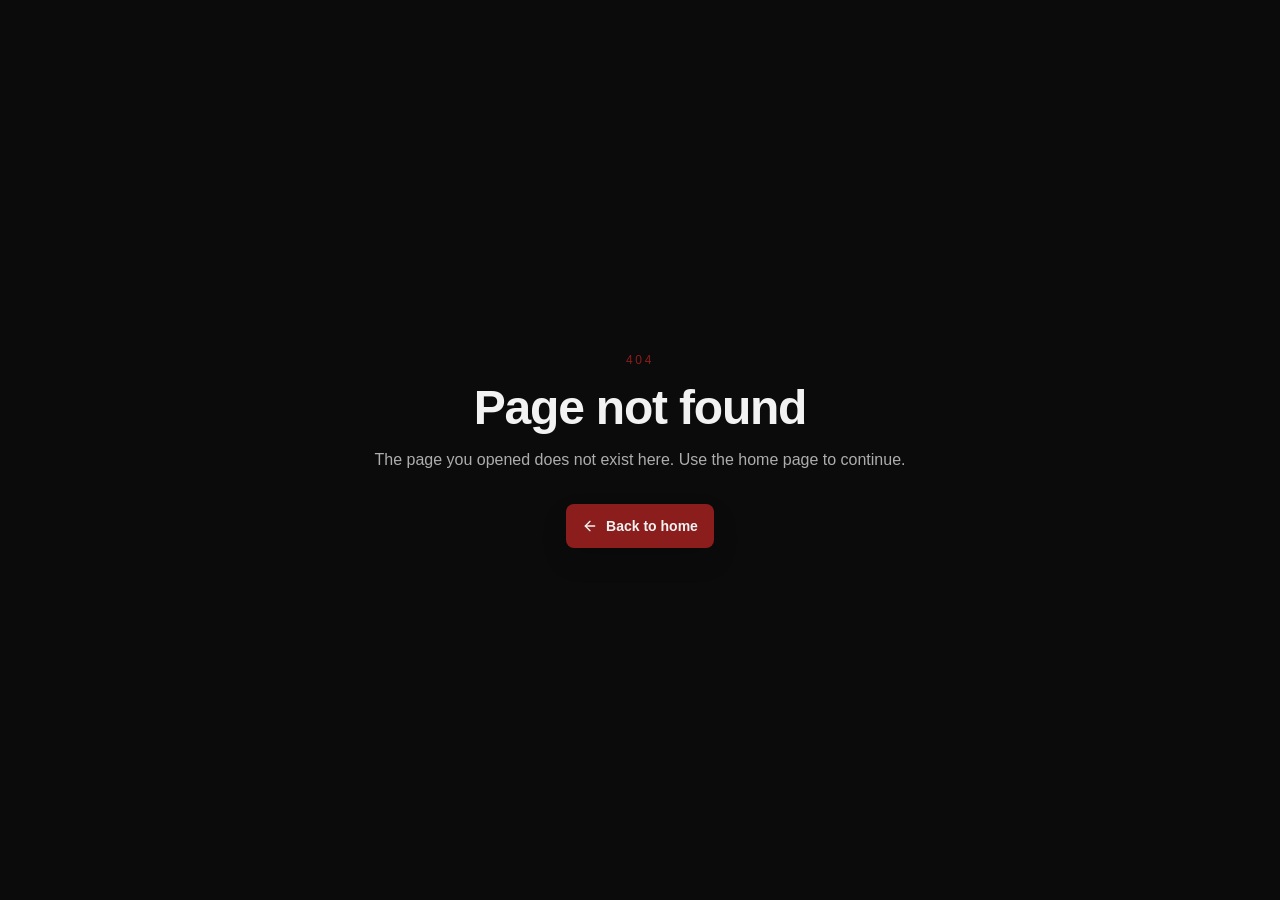
<file: index.html>
<!doctype html>
<html lang="en">
  <head>
    <meta charset="UTF-8" />
    <meta name="viewport" content="width=device-width, initial-scale=1.0" />
    <title>Website Design &amp; Redesign Portfolio | Velimir Paleksi&#263;</title>
    <meta
      name="description"
      content="Website design and redesign work by Velimir Paleksi&#263;. Small business websites, landing pages, contact flows, and practical web tools."
    />
    <meta name="author" content="Velimir Paleksi&#263;" />
    <meta name="creator" content="Velimir Paleksi&#263;" />
    <meta name="publisher" content="Velimir Paleksi&#263;" />
    <meta name="referrer" content="strict-origin-when-cross-origin" />
    <meta name="robots" content="index,follow,max-image-preview:large" />
    <meta name="googlebot" content="index,follow,max-image-preview:large" />
    <link rel="canonical" href="https://dev.velimirpaleksic.com/" />
    <meta name="theme-color" content="#0B0B0B" />
    <meta name="color-scheme" content="dark" />

    <meta property="og:title" content="Website Design &amp; Redesign Portfolio | Velimir Paleksi&#263;" />
    <meta
      property="og:description"
      content="Website design and redesign work by Velimir Paleksi&#263;. Small business websites, landing pages, contact flows, and practical web tools."
    />
    <meta property="og:type" content="website" />
    <meta property="og:url" content="https://dev.velimirpaleksic.com/" />
    <meta property="og:site_name" content="Velimir Paleksi&#263; Websites" />
    <meta property="og:locale" content="en_US" />
    <meta property="og:image" content="https://dev.velimirpaleksic.com/og-image.png" />
    <meta property="og:image:secure_url" content="https://dev.velimirpaleksic.com/og-image.png" />
    <meta property="og:image:type" content="image/png" />
    <meta property="og:image:width" content="1200" />
    <meta property="og:image:height" content="630" />
    <meta property="og:image:alt" content="Website design and redesign portfolio preview for Velimir Paleksi&#263;" />

    <meta name="twitter:card" content="summary_large_image" />
    <meta name="twitter:title" content="Website Design &amp; Redesign Portfolio | Velimir Paleksi&#263;" />
    <meta
      name="twitter:description"
      content="Website design and redesign work by Velimir Paleksi&#263;. Small business websites, landing pages, contact flows, and practical web tools."
    />
    <link rel="me" href="https://velimirpaleksic.com/" />
    <link rel="me" href="https://github.com/velimirpaleksic" />
    <link rel="me" href="https://www.instagram.com/velimirpaleksic/" />
    <link rel="me" href="https://x.com/VelimirPaleksic" />
    <meta name="twitter:site" content="@velimirpaleksic" />
    <meta name="twitter:creator" content="@velimirpaleksic" />
    <meta name="twitter:image" content="https://dev.velimirpaleksic.com/og-image.png" />
    <meta name="twitter:image:alt" content="Website design and redesign portfolio preview for Velimir Paleksi&#263;" />

    <script type="application/ld+json">
      {
        "@context": "https://schema.org",
        "@graph": [
          {
            "@type": "WebSite",
            "@id": "https://dev.velimirpaleksic.com/#website",
            "url": "https://dev.velimirpaleksic.com/",
            "name": "Velimir Paleksić Websites",
            "alternateName": ["Velimir Paleksic Websites", "Paleksić Websites"],
            "description": "Website design and redesign work by Velimir Paleksić. Small business websites, landing pages, contact flows, and practical web tools.",
            "inLanguage": "en",
            "publisher": { "@id": "https://velimirpaleksic.com/#person" }
          },
          {
            "@type": "CollectionPage",
            "@id": "https://dev.velimirpaleksic.com/#page",
            "url": "https://dev.velimirpaleksic.com/",
            "name": "Website Design & Redesign Portfolio | Velimir Paleksić",
            "description": "Website design and redesign work by Velimir Paleksić. Small business websites, landing pages, contact flows, and practical web tools.",
            "isPartOf": { "@id": "https://dev.velimirpaleksic.com/#website" },
            "about": { "@id": "https://dev.velimirpaleksic.com/#service" },
            "primaryImageOfPage": { "@id": "https://dev.velimirpaleksic.com/#primaryimage" }
          },
          {
            "@type": "ImageObject",
            "@id": "https://dev.velimirpaleksic.com/#primaryimage",
            "url": "https://dev.velimirpaleksic.com/og-image.png",
            "contentUrl": "https://dev.velimirpaleksic.com/og-image.png",
            "caption": "Website design and redesign portfolio preview for Velimir Paleksić"
          },
          {
            "@type": "Person",
            "@id": "https://velimirpaleksic.com/#person",
            "name": "Velimir Paleksić",
            "alternateName": ["Velimir Paleksic", "Paleksić", "Paleksic", "VP"],
            "givenName": "Velimir",
            "familyName": "Paleksić",
            "description": "Velimir Paleksić is a thumbnail designer, graphic designer, and web developer.",
            "url": "https://velimirpaleksic.com/",
            "email": "contact@velimirpaleksic.com",
            "knowsAbout": [
              "website design",
              "website redesign",
              "small business websites",
              "landing pages",
              "web development"
            ],
            "sameAs": [
              "https://github.com/velimirpaleksic",
              "https://ytjobs.co/talent/profile/516586",
              "https://www.instagram.com/velimirpaleksic/",
              "https://x.com/VelimirPaleksic",
              "https://design.velimirpaleksic.com/",
              "https://thumbnails.velimirpaleksic.com/",
              "https://dev.velimirpaleksic.com/"
            ],
            "mainEntityOfPage": { "@id": "https://velimirpaleksic.com/#profile" }
          },
          {
            "@type": "ProfessionalService",
            "@id": "https://dev.velimirpaleksic.com/#service",
            "name": "Website design and redesign by Velimir Paleksić",
            "url": "https://dev.velimirpaleksic.com/",
            "description": "Small business websites, landing pages, contact flows, and practical web tools.",
            "provider": { "@id": "https://velimirpaleksic.com/#person" },
            "areaServed": "Worldwide",
            "serviceType": [
              "Website design",
              "Website redesign",
              "Landing pages",
              "Contact flows",
              "Web tools"
            ]
          }
        ]
      }
    </script>

    <link rel="apple-touch-icon" href="/apple-touch-icon.png" />
    <link rel="manifest" href="/site.webmanifest" />
    <link rel="icon" type="image/x-icon" href="/favicon.ico?v=vp-network" />
    <script type="module" crossorigin src="/assets/index-CB6n1KHh.js"></script>
    <link rel="stylesheet" crossorigin href="/assets/index-DoV57qzb.css">
  </head>

  <body>
    <noscript>
      <main>
        <h1>Velimir Paleksi&#263; Websites</h1>
        <p>Website design and redesign portfolio with small business websites, landing pages, contact flows, and practical web tools by Velimir Paleksi&#263;.</p>
        <nav aria-label="Velimir Paleksi&#263; portfolio hubs">
          <a href="https://velimirpaleksic.com/">Main portfolio</a>
          <a href="https://design.velimirpaleksic.com/">Graphic design portfolio</a>
          <a href="https://thumbnails.velimirpaleksic.com/">YouTube thumbnail design portfolio</a>
        </nav>
      </main>
    </noscript>
    <div id="root"></div>
  </body>
</html>
</file>
<file: assets/index-DoV57qzb.css>
*,:before,:after{--tw-border-spacing-x: 0;--tw-border-spacing-y: 0;--tw-translate-x: 0;--tw-translate-y: 0;--tw-rotate: 0;--tw-skew-x: 0;--tw-skew-y: 0;--tw-scale-x: 1;--tw-scale-y: 1;--tw-pan-x: ;--tw-pan-y: ;--tw-pinch-zoom: ;--tw-scroll-snap-strictness: proximity;--tw-gradient-from-position: ;--tw-gradient-via-position: ;--tw-gradient-to-position: ;--tw-ordinal: ;--tw-slashed-zero: ;--tw-numeric-figure: ;--tw-numeric-spacing: ;--tw-numeric-fraction: ;--tw-ring-inset: ;--tw-ring-offset-width: 0px;--tw-ring-offset-color: #fff;--tw-ring-color: rgb(59 130 246 / .5);--tw-ring-offset-shadow: 0 0 #0000;--tw-ring-shadow: 0 0 #0000;--tw-shadow: 0 0 #0000;--tw-shadow-colored: 0 0 #0000;--tw-blur: ;--tw-brightness: ;--tw-contrast: ;--tw-grayscale: ;--tw-hue-rotate: ;--tw-invert: ;--tw-saturate: ;--tw-sepia: ;--tw-drop-shadow: ;--tw-backdrop-blur: ;--tw-backdrop-brightness: ;--tw-backdrop-contrast: ;--tw-backdrop-grayscale: ;--tw-backdrop-hue-rotate: ;--tw-backdrop-invert: ;--tw-backdrop-opacity: ;--tw-backdrop-saturate: ;--tw-backdrop-sepia: ;--tw-contain-size: ;--tw-contain-layout: ;--tw-contain-paint: ;--tw-contain-style: }::backdrop{--tw-border-spacing-x: 0;--tw-border-spacing-y: 0;--tw-translate-x: 0;--tw-translate-y: 0;--tw-rotate: 0;--tw-skew-x: 0;--tw-skew-y: 0;--tw-scale-x: 1;--tw-scale-y: 1;--tw-pan-x: ;--tw-pan-y: ;--tw-pinch-zoom: ;--tw-scroll-snap-strictness: proximity;--tw-gradient-from-position: ;--tw-gradient-via-position: ;--tw-gradient-to-position: ;--tw-ordinal: ;--tw-slashed-zero: ;--tw-numeric-figure: ;--tw-numeric-spacing: ;--tw-numeric-fraction: ;--tw-ring-inset: ;--tw-ring-offset-width: 0px;--tw-ring-offset-color: #fff;--tw-ring-color: rgb(59 130 246 / .5);--tw-ring-offset-shadow: 0 0 #0000;--tw-ring-shadow: 0 0 #0000;--tw-shadow: 0 0 #0000;--tw-shadow-colored: 0 0 #0000;--tw-blur: ;--tw-brightness: ;--tw-contrast: ;--tw-grayscale: ;--tw-hue-rotate: ;--tw-invert: ;--tw-saturate: ;--tw-sepia: ;--tw-drop-shadow: ;--tw-backdrop-blur: ;--tw-backdrop-brightness: ;--tw-backdrop-contrast: ;--tw-backdrop-grayscale: ;--tw-backdrop-hue-rotate: ;--tw-backdrop-invert: ;--tw-backdrop-opacity: ;--tw-backdrop-saturate: ;--tw-backdrop-sepia: ;--tw-contain-size: ;--tw-contain-layout: ;--tw-contain-paint: ;--tw-contain-style: }*,:before,:after{box-sizing:border-box;border-width:0;border-style:solid;border-color:#e5e7eb}:before,:after{--tw-content: ""}html,:host{line-height:1.5;-webkit-text-size-adjust:100%;-moz-tab-size:4;-o-tab-size:4;tab-size:4;font-family:Inter,sans-serif;font-feature-settings:normal;font-variation-settings:normal;-webkit-tap-highlight-color:transparent}body{margin:0;line-height:inherit}hr{height:0;color:inherit;border-top-width:1px}abbr:where([title]){-webkit-text-decoration:underline dotted;text-decoration:underline dotted}h1,h2,h3,h4,h5,h6{font-size:inherit;font-weight:inherit}a{color:inherit;text-decoration:inherit}b,strong{font-weight:bolder}code,kbd,samp,pre{font-family:ui-monospace,SFMono-Regular,Menlo,Monaco,Consolas,Liberation Mono,Courier New,monospace;font-feature-settings:normal;font-variation-settings:normal;font-size:1em}small{font-size:80%}sub,sup{font-size:75%;line-height:0;position:relative;vertical-align:baseline}sub{bottom:-.25em}sup{top:-.5em}table{text-indent:0;border-color:inherit;border-collapse:collapse}button,input,optgroup,select,textarea{font-family:inherit;font-feature-settings:inherit;font-variation-settings:inherit;font-size:100%;font-weight:inherit;line-height:inherit;letter-spacing:inherit;color:inherit;margin:0;padding:0}button,select{text-transform:none}button,input:where([type=button]),input:where([type=reset]),input:where([type=submit]){-webkit-appearance:button;background-color:transparent;background-image:none}:-moz-focusring{outline:auto}:-moz-ui-invalid{box-shadow:none}progress{vertical-align:baseline}::-webkit-inner-spin-button,::-webkit-outer-spin-button{height:auto}[type=search]{-webkit-appearance:textfield;outline-offset:-2px}::-webkit-search-decoration{-webkit-appearance:none}::-webkit-file-upload-button{-webkit-appearance:button;font:inherit}summary{display:list-item}blockquote,dl,dd,h1,h2,h3,h4,h5,h6,hr,figure,p,pre{margin:0}fieldset{margin:0;padding:0}legend{padding:0}ol,ul,menu{list-style:none;margin:0;padding:0}dialog{padding:0}textarea{resize:vertical}input::-moz-placeholder,textarea::-moz-placeholder{opacity:1;color:#9ca3af}input::placeholder,textarea::placeholder{opacity:1;color:#9ca3af}button,[role=button]{cursor:pointer}:disabled{cursor:default}img,svg,video,canvas,audio,iframe,embed,object{display:block;vertical-align:middle}img,video{max-width:100%;height:auto}[hidden]:where(:not([hidden=until-found])){display:none}:root{--background: 0 0% 4.3%;--foreground: 0 0% 94.9%;--card: 0 0% 6.6%;--card-foreground: 0 0% 94.9%;--popover: 0 0% 6.6%;--popover-foreground: 0 0% 94.9%;--primary: 0 0% 94.9%;--primary-foreground: 0 0% 4.3%;--secondary: 0 0% 9.2%;--secondary-foreground: 0 0% 94.9%;--muted: 0 0% 12.6%;--muted-foreground: 0 0% 68%;--accent: 0 65% 33%;--accent-foreground: 0 0% 94.9%;--destructive: 0 84.2% 60.2%;--destructive-foreground: 0 0% 94.9%;--border: 0 0% 16.2%;--input: 0 0% 12.6%;--ring: 0 65% 33%;--radius: 1rem;--sidebar-background: 0 0% 4.3%;--sidebar-foreground: 0 0% 94.9%;--sidebar-primary: 0 65% 33%;--sidebar-primary-foreground: 0 0% 94.9%;--sidebar-accent: 0 0% 9.2%;--sidebar-accent-foreground: 0 0% 94.9%;--sidebar-border: 0 0% 16.2%;--sidebar-ring: 0 65% 33%;--ease-refined: ease-in-out;--ease-crisp: ease-in-out;--motion-micro: .2s;--motion-surface: .3s;--motion-media: .3s;--motion-panel: .32s}html{scroll-behavior:auto}section[id]{scroll-margin-top:5.5rem}*{border-color:hsl(var(--border))}body{background-color:hsl(var(--background));font-family:Inter,sans-serif;color:hsl(var(--foreground));-webkit-font-smoothing:antialiased;-moz-osx-font-smoothing:grayscale;text-wrap:pretty}h1,h2,h3,h4,h5,h6{font-family:Space Grotesk,sans-serif;text-wrap:balance}::-moz-selection{background:hsl(var(--accent) / .35);color:hsl(var(--foreground))}::selection{background:hsl(var(--accent) / .35);color:hsl(var(--foreground))}.container{width:100%;margin-right:auto;margin-left:auto;padding-right:1rem;padding-left:1rem}@media(min-width:1200px){.container{max-width:1200px}}.section-shell{padding-top:3rem;padding-bottom:3rem}@media(min-width:640px){.section-shell{padding-top:4rem;padding-bottom:4rem}}@media(min-width:1024px){.section-shell{padding-top:5rem;padding-bottom:5rem}}@media(min-width:1280px){.section-shell{padding-top:6rem;padding-bottom:6rem}}.section-shell-end{padding-top:2.5rem;padding-bottom:2rem}@media(min-width:640px){.section-shell-end{padding-top:3rem;padding-bottom:2.5rem}}@media(min-width:1024px){.section-shell-end{padding-top:3.5rem;padding-bottom:3rem}}.surface-panel{border-radius:1.85rem;border-width:1px;border-color:hsl(var(--border));background-color:hsl(var(--card) / .72);box-shadow:0 24px 70px #00000047}.surface-card{border-radius:1.45rem;border-width:1px;border-color:#f2f2f214;background-color:#111;box-shadow:0 18px 45px #00000038}.surface-card-strong{border-radius:1.6rem;border-width:1px;border-color:#981b1e3d;background-color:#111;box-shadow:0 20px 48px #0000003d,inset 0 0 0 1px #981b1e0d}.premium-hover:hover .icon-box,.premium-hover:hover .icon-box-lg,.premium-hover:hover .icon-box-signal,.premium-hover:focus-within .icon-box,.premium-hover:focus-within .icon-box-lg,.premium-hover:focus-within .icon-box-signal{border-color:#981b1e52;background-color:#981b1e29;color:#f2f2f2;box-shadow:0 12px 24px #00000029}.media-zoom{transition-property:opacity;transition-duration:.3s;transition-timing-function:var(--ease-refined)}.premium-hover:hover .media-zoom,.premium-hover:focus-within .media-zoom{opacity:.96}.group:hover .link-arrow,.premium-hover:hover .link-arrow,.premium-hover:focus-within .link-arrow{color:hsl(var(--accent));opacity:1}.btn-primary{display:inline-flex;min-height:3rem;align-items:center;justify-content:center;gap:.5rem;border-radius:.75rem;background-color:hsl(var(--accent));padding:.75rem 1.25rem;text-align:center;font-size:.875rem;line-height:1.25rem;font-weight:500;color:hsl(var(--accent-foreground));transition-property:background-color,color,border-color,box-shadow;transition-duration:.3s;transition-timing-function:var(--ease-refined);box-shadow:0 12px 26px #00000024}.btn-primary:hover,.btn-primary:focus-visible{background-color:hsl(var(--accent) / .94);box-shadow:0 15px 30px #0000002e}.btn-secondary{display:inline-flex;min-height:3rem;align-items:center;justify-content:center;gap:.5rem;border-radius:.75rem;border-width:1px;padding:.75rem 1.25rem;text-align:center;font-size:.875rem;line-height:1.25rem;font-weight:500;border-color:#f2f2f21a;background-color:#f2f2f20a;color:#f2f2f2;transition-property:background-color,color,border-color,box-shadow;transition-duration:.3s;transition-timing-function:var(--ease-refined)}.btn-secondary:hover,.btn-secondary:focus-visible{border-color:#f2f2f22e;background-color:#f2f2f212;color:#f2f2f2;box-shadow:0 12px 24px #00000024}.btn-support{display:inline-flex;min-height:2.75rem;align-items:center;justify-content:center;gap:.5rem;border-radius:.75rem;border-width:1px;border-color:hsl(var(--border));padding:.625rem 1rem;text-align:center;font-size:.875rem;line-height:1.25rem;font-weight:500;color:hsl(var(--foreground) / .76);background-color:hsl(var(--secondary) / .68);transition-property:background-color,color,border-color,box-shadow;transition-duration:var(--motion-micro);transition-timing-function:var(--ease-crisp)}.btn-support:hover,.btn-support:focus-visible{border-color:hsl(var(--accent) / .24);color:hsl(var(--foreground) / .92);background-color:hsl(var(--secondary) / .82);box-shadow:0 10px 22px #00000024}.btn-tertiary{display:inline-flex;min-height:2.75rem;align-items:center;justify-content:center;gap:.5rem;border-radius:.75rem;padding:.25rem;font-size:.875rem;line-height:1.25rem;font-weight:500}.btn-tertiary:hover{color:hsl(var(--accent))}.btn-tertiary{transition-property:color,opacity;transition-duration:var(--motion-micro);transition-timing-function:var(--ease-crisp);color:hsl(var(--foreground) / .78)}.inline-link-subtle{font-size:.875rem;line-height:1.25rem;font-weight:500;color:hsl(var(--foreground) / .76);transition-property:color,opacity;transition-duration:var(--motion-micro);transition-timing-function:var(--ease-crisp)}.inline-link-subtle:hover,.inline-link-subtle:focus-visible{color:hsl(var(--accent))}.active-inline-link{color:hsl(var(--accent))}.menu-link{border-radius:calc(var(--radius) - 2px);font-size:.875rem;line-height:1.25rem;font-weight:500;color:hsl(var(--foreground) / .8);transition-property:background-color,color,border-color,box-shadow;transition-duration:var(--motion-micro);transition-timing-function:var(--ease-crisp)}.menu-link:hover,.menu-link:focus-visible{background-color:hsl(var(--secondary));color:hsl(var(--accent))}.active-menu-link{background-color:hsl(var(--secondary));color:hsl(var(--accent));box-shadow:inset 0 0 0 1px hsl(var(--accent) / .18)}.section-heading-shell{margin-left:auto;margin-right:auto;margin-bottom:1.75rem;max-width:40rem;text-align:center}@media(min-width:640px){.section-heading-shell{margin-bottom:2.25rem}}@media(min-width:1024px){.section-heading-shell{margin-bottom:2.75rem}}.section-heading-shell-left{margin-bottom:1.75rem;max-width:40rem;text-align:left}@media(min-width:640px){.section-heading-shell-left{margin-bottom:2.25rem}}@media(min-width:1024px){.section-heading-shell-left{margin-bottom:2.75rem}}.section-heading-line{height:1px;width:3rem}@media(min-width:640px){.section-heading-line{width:3.5rem}}.section-heading-line{background-color:hsl(var(--accent) / .7)}.section-heading-line+.eyebrow{margin-top:.75rem}.section-heading-line+.section-title,.eyebrow+.section-title{margin-top:.75rem}.mobile-menu-panel{overflow:hidden;max-height:0;opacity:0;pointer-events:none;transition-property:max-height,opacity,visibility;transition-duration:var(--motion-panel);transition-timing-function:var(--ease-refined);visibility:hidden;will-change:max-height,opacity}.mobile-menu-panel.is-open{max-height:34rem;opacity:1;pointer-events:auto;visibility:visible}.mobile-menu-panel-inner{border-top:1px solid hsl(var(--border));background-color:hsl(var(--background));box-shadow:0 18px 38px #00000038}.icon-button-shell{display:inline-flex;align-items:center;justify-content:center;border-radius:.75rem;border-width:1px;border-color:hsl(var(--border));background-color:hsl(var(--card));transition-property:background-color,color,border-color,box-shadow;transition-duration:var(--motion-micro);transition-timing-function:var(--ease-crisp)}.icon-button-shell:hover,.icon-button-shell:focus-visible{border-color:hsl(var(--accent) / .24);background-color:hsl(var(--secondary) / .78);box-shadow:0 10px 22px #00000024}a,button,[role=button]{transition-property:background-color,color,border-color,box-shadow,opacity;transition-duration:var(--motion-micro);transition-timing-function:var(--ease-crisp)}.surface-panel,.surface-card,.surface-card-muted,.surface-card-strong,.icon-box,.icon-box-lg,.icon-box-signal{transition-property:background-color,color,border-color,box-shadow,opacity;transition-duration:.3s;transition-timing-function:var(--ease-refined)}img{transition-property:opacity;transition-duration:.3s;transition-timing-function:var(--ease-refined)}:where(a,button,[role=button]):focus-visible{outline:none;box-shadow:0 0 0 2px hsl(var(--background)),0 0 0 3px hsl(var(--foreground) / .14),0 0 0 5px hsl(var(--accent) / .5)}.hero-shell{position:relative;overflow:hidden;padding-bottom:3.5rem;padding-top:5.25rem}@media(min-width:640px){.hero-shell{padding-bottom:5rem;padding-top:6.25rem}}@media(min-width:1024px){.hero-shell{padding-bottom:6rem;padding-top:6.75rem}}.hero-grid{display:grid;gap:2rem}@media(min-width:1024px){.hero-grid{grid-template-columns:1.2fr .8fr;align-items:center;gap:3rem}}@media(min-width:1280px){.hero-grid{gap:3.5rem}}.hero-media-wrap{order:1;margin-left:auto;margin-right:auto;display:flex;width:100%;max-width:13.5rem;justify-content:center}@media(min-width:640px){.hero-media-wrap{max-width:16rem}}@media(min-width:1024px){.hero-media-wrap{order:2;justify-content:flex-end}}@media(min-width:1280px){.hero-media-wrap{max-width:18.5rem}}.hero-cta-stack{margin-left:auto;margin-right:auto;margin-top:2rem;display:flex;max-width:28rem;flex-direction:column;gap:.75rem}@media(min-width:640px){.hero-cta-stack{max-width:none;flex-direction:row;flex-wrap:wrap}}@media(min-width:1024px){.hero-cta-stack{margin-left:0;margin-right:0}}.eyebrow{font-size:11px;font-weight:500;text-transform:uppercase;letter-spacing:.2em;color:hsl(var(--accent))}@media(min-width:640px){.eyebrow{font-size:.75rem;line-height:1rem}}.hero-title{max-width:56rem;font-size:2.45rem;font-weight:700;letter-spacing:-.025em}@media(min-width:640px){.hero-title{font-size:3rem;line-height:1}}@media(min-width:1024px){.hero-title{font-size:3.75rem;line-height:1}}@media(min-width:1280px){.hero-title{font-size:4.5rem;line-height:1}}.hero-title{line-height:.98}.section-title{font-size:1.85rem;font-weight:700;letter-spacing:-.025em}@media(min-width:640px){.section-title{font-size:1.875rem;line-height:2.25rem}}@media(min-width:1024px){.section-title{font-size:2.25rem;line-height:2.5rem}}.section-title{line-height:1.04}.card-title{font-size:1.08rem;font-weight:600;letter-spacing:-.025em;color:hsl(var(--foreground))}@media(min-width:640px){.card-title{font-size:1.25rem;line-height:1.75rem}}.card-title{line-height:1.16}.card-description{font-size:.95rem}@media(min-width:640px){.card-description{font-size:1rem;line-height:1.5rem}}.card-description{color:hsl(var(--foreground) / .76);line-height:1.62;margin-top:.75rem;max-width:40ch}.process-number-card .card-description{font-size:.94rem;line-height:1.54}.card-action-stack{margin-top:auto;display:flex;flex-direction:column;gap:.875rem;padding-top:1.25rem}@media(min-width:640px){.card-action-stack{padding-top:1.5rem}}.meta-row{margin-top:1rem;display:flex;flex-wrap:wrap;align-items:center;gap:.5rem}.meta-badge{display:inline-flex;width:-moz-fit-content;width:fit-content;align-items:center;gap:.375rem;border-radius:9999px;border-width:1px;padding:.25rem .625rem;font-size:11px;font-weight:500;text-transform:uppercase;letter-spacing:.14em}.meta-badge-neutral{border-color:hsl(var(--border));background-color:hsl(var(--secondary) / .72);color:hsl(var(--foreground) / .78)}.meta-badge-subtle{border-color:hsl(var(--border));background-color:transparent;color:hsl(var(--foreground) / .72)}.interactive-card-primary{transition-property:border-color,box-shadow,background-color,color;transition-duration:.3s;transition-timing-function:var(--ease-refined)}.interactive-card-primary:hover,.interactive-card-primary:focus-within{border-color:#981b1e73;background-color:#151515;box-shadow:0 20px 48px #00000042}.interactive-card-primary:hover .icon-box,.interactive-card-primary:hover .icon-box-lg,.interactive-card-primary:hover .icon-box-signal,.interactive-card-primary:focus-within .icon-box,.interactive-card-primary:focus-within .icon-box-lg,.interactive-card-primary:focus-within .icon-box-signal{border-color:#981b1e52;background-color:#981b1e29;color:#f2f2f2;box-shadow:0 12px 24px #00000029}.interactive-card-primary:hover .media-zoom,.interactive-card-primary:focus-within .media-zoom{opacity:.96}.interactive-card-primary:hover .link-arrow,.interactive-card-primary:focus-within .link-arrow{color:hsl(var(--accent));opacity:1}.interactive-card-primary{display:flex;height:100%;flex-direction:column;overflow:hidden;border-radius:1.55rem;border-width:1px}@media(hover:hover)and (pointer:fine){.interactive-card-primary{transition-property:background-color,color,border-color,box-shadow,opacity;transition-duration:.24s;transition-timing-function:ease-in-out}.interactive-card-primary:hover,.interactive-card-primary:focus-within{transform:none}.interactive-card-primary{transition-property:border-color,background-color,color,opacity,box-shadow;transition-duration:.24s;transition-timing-function:ease-in-out}}.interactive-card-primary:hover,.interactive-card-primary:focus-within{transform:none}.interactive-card-primary{border-color:#f2f2f214;background-color:#111;box-shadow:0 20px 48px #0000003d}.interactive-card-muted{transition-property:border-color,box-shadow,background-color,color;transition-duration:.3s;transition-timing-function:var(--ease-refined)}.interactive-card-muted:hover,.interactive-card-muted:focus-within{border-color:#981b1e73;background-color:#151515;box-shadow:0 20px 48px #00000042}.interactive-card-muted:hover .icon-box,.interactive-card-muted:hover .icon-box-lg,.interactive-card-muted:hover .icon-box-signal,.interactive-card-muted:focus-within .icon-box,.interactive-card-muted:focus-within .icon-box-lg,.interactive-card-muted:focus-within .icon-box-signal{border-color:#981b1e52;background-color:#981b1e29;color:#f2f2f2;box-shadow:0 12px 24px #00000029}.interactive-card-muted:hover .media-zoom,.interactive-card-muted:focus-within .media-zoom{opacity:.96}.interactive-card-muted:hover .link-arrow,.interactive-card-muted:focus-within .link-arrow{color:hsl(var(--accent));opacity:1}.interactive-card-muted{display:flex;height:100%;flex-direction:column;overflow:hidden;border-radius:1.4rem;border-width:1px}@media(hover:hover)and (pointer:fine){.interactive-card-muted{transition-property:background-color,color,border-color,box-shadow,opacity;transition-duration:.24s;transition-timing-function:ease-in-out}.interactive-card-muted:hover,.interactive-card-muted:focus-within{transform:none}.interactive-card-muted{transition-property:border-color,background-color,color,opacity,box-shadow;transition-duration:.24s;transition-timing-function:ease-in-out}}.interactive-card-muted:hover,.interactive-card-muted:focus-within{transform:none}.interactive-card-muted{border-color:#f2f2f214;background-color:#111;box-shadow:0 18px 42px #0003}.tech-chip{display:inline-flex;min-height:2.9rem;align-items:center;justify-content:center;gap:.75rem;border-radius:1rem;border-width:1px;padding:.5rem 1rem;font-size:12px;font-weight:500}@media(min-width:640px){.tech-chip{font-size:13px}}.tech-chip{color:hsl(var(--foreground) / .92);border-color:hsl(var(--border) / .92);background-color:hsl(var(--secondary) / .72);line-height:1;transition-property:background-color,color,border-color,box-shadow,opacity;transition-duration:var(--motion-micro);transition-timing-function:var(--ease-crisp)}.tech-chip:hover,.tech-chip:focus-visible{border-color:hsl(var(--foreground) / .24);background-color:hsl(var(--secondary) / .9)}.tech-chip>span:last-child{display:inline-flex;align-items:center;line-height:1}.tech-chip-icon{display:inline-flex;flex-shrink:0;align-items:center;justify-content:center;color:var(--tech-icon-color, hsl(var(--foreground)));opacity:1}.stack-row{display:flex;flex-wrap:wrap;align-items:center;gap:.5rem}.contact-email-actions,.links-email-actions{display:grid;gap:.75rem}@media(min-width:640px){.contact-email-actions,.links-email-actions{grid-template-columns:repeat(2,minmax(0,1fr))}}@media(min-width:1024px){.contact-email-actions,.links-email-actions{display:flex;flex-wrap:wrap;justify-content:flex-end}}.copy-feedback{font-size:.75rem;line-height:1rem;color:hsl(var(--foreground) / .62)}.body-copy{font-size:.95rem}@media(min-width:640px){.body-copy{font-size:1rem;line-height:1.5rem}}.body-copy{color:hsl(var(--foreground) / .76);line-height:1.62}.meta-copy{font-size:.9rem}@media(min-width:640px){.meta-copy{font-size:.875rem;line-height:1.25rem}}.meta-copy{color:hsl(var(--foreground) / .72);line-height:1.5}.icon-box,.icon-box-lg,.icon-box-chip{display:flex;flex-shrink:0;align-items:center;justify-content:center;border-radius:1rem;border-width:1px;border-color:hsl(var(--border));background-color:hsl(var(--secondary) / .72);box-shadow:0 10px 24px #00000024}.icon-box{height:2.5rem;width:2.5rem}@media(min-width:640px){.icon-box{height:2.75rem;width:2.75rem}}.icon-box-lg{height:2.75rem;width:2.75rem}@media(min-width:640px){.icon-box-lg{height:3.15rem;width:3.15rem}}.icon-box-chip{height:1.15rem;width:1.15rem;border-radius:calc(var(--radius) - 2px);border-width:0px;background-color:transparent;--tw-shadow: 0 0 #0000;--tw-shadow-colored: 0 0 #0000;box-shadow:var(--tw-ring-offset-shadow, 0 0 #0000),var(--tw-ring-shadow, 0 0 #0000),var(--tw-shadow)}.icon-box-chip-signal{border-color:hsl(var(--accent) / .14);background-color:hsl(var(--secondary) / .72);color:hsl(var(--accent))}.brand-shell-neutral{border-color:hsl(var(--border));background-color:hsl(var(--secondary) / .72)}.brand-shell-signal{border-color:hsl(var(--accent) / .18);background-color:hsl(var(--secondary) / .78);box-shadow:inset 0 0 0 1px hsl(var(--accent) / .05)}.brand-icon-neutral{color:hsl(var(--foreground) / .88)}.brand-icon-muted{color:hsl(var(--foreground) / .72)}.brand-icon-signal{color:hsl(var(--accent))}.brand-icon-scale-compact{transform:scale(.94);transform-origin:center}.brand-icon-scale-default{transform:scale(1);transform-origin:center}.brand-icon-scale-strong{transform:scale(1.04);transform-origin:center}.footer-shell{border-top-width:1px;border-color:hsl(var(--border));padding-top:2rem;padding-bottom:2rem}@media(min-width:640px){.footer-shell{padding-top:2.25rem;padding-bottom:2.25rem}}.footer-bottom{margin-top:1.5rem;display:flex;flex-direction:column;gap:1rem;border-top-width:1px;border-color:hsl(var(--border));padding-top:1.25rem;text-align:center}@media(min-width:640px){.footer-bottom{flex-direction:row;align-items:center;justify-content:space-between;text-align:left}}.copy-limit-hero{max-width:34rem}@media(min-width:1024px){.copy-limit-hero{max-width:44rem}}.copy-limit-section{max-width:40rem}.visible{visibility:visible}.static{position:static}.fixed{position:fixed}.absolute{position:absolute}.relative{position:relative}.left-0{left:0}.left-\[-9999px\]{left:-9999px}.right-0{right:0}.top-0{top:0}.top-auto{top:auto}.z-50{z-index:50}.mx-auto{margin-left:auto;margin-right:auto}.mb-2{margin-bottom:.5rem}.mb-3{margin-bottom:.75rem}.mb-5{margin-bottom:1.25rem}.mb-6{margin-bottom:1.5rem}.mb-9{margin-bottom:2.25rem}.ml-1{margin-left:.25rem}.ml-auto{margin-left:auto}.mt-0{margin-top:0}.mt-1{margin-top:.25rem}.mt-2{margin-top:.5rem}.mt-2\.5{margin-top:.625rem}.mt-3{margin-top:.75rem}.mt-4{margin-top:1rem}.mt-5{margin-top:1.25rem}.mt-6{margin-top:1.5rem}.mt-7{margin-top:1.75rem}.mt-8{margin-top:2rem}.mt-\[0\.68rem\]{margin-top:.68rem}.block{display:block}.flex{display:flex}.inline-flex{display:inline-flex}.grid{display:grid}.hidden{display:none}.aspect-\[16\/10\]{aspect-ratio:16/10}.h-0{height:0px}.h-1\.5{height:.375rem}.h-10{height:2.5rem}.h-11{height:2.75rem}.h-12{height:3rem}.h-16{height:4rem}.h-\[14px\]{height:14px}.h-full{height:100%}.h-px{height:1px}.min-h-10{min-height:2.5rem}.min-h-11{min-height:2.75rem}.min-h-12{min-height:3rem}.min-h-9{min-height:2.25rem}.min-h-\[72px\]{min-height:72px}.min-h-screen{min-height:100vh}.w-0{width:0px}.w-1\.5{width:.375rem}.w-10{width:2.5rem}.w-11{width:2.75rem}.w-12{width:3rem}.w-6{width:1.5rem}.w-full{width:100%}.min-w-0{min-width:0px}.min-w-10{min-width:2.5rem}.max-w-2xl{max-width:42rem}.max-w-3xl{max-width:48rem}.max-w-6xl{max-width:72rem}.max-w-\[44ch\]{max-width:44ch}.max-w-xl{max-width:36rem}.flex-1{flex:1 1 0%}.shrink-0{flex-shrink:0}@keyframes spin{to{transform:rotate(360deg)}}.animate-spin{animation:spin 1s linear infinite}.resize-y{resize:vertical}.resize{resize:both}.flex-col{flex-direction:column}.items-start{align-items:flex-start}.items-center{align-items:center}.justify-center{justify-content:center}.justify-between{justify-content:space-between}.gap-2{gap:.5rem}.gap-2\.5{gap:.625rem}.gap-3{gap:.75rem}.gap-3\.5{gap:.875rem}.gap-4{gap:1rem}.gap-5{gap:1.25rem}.gap-7{gap:1.75rem}.space-y-1>:not([hidden])~:not([hidden]){--tw-space-y-reverse: 0;margin-top:calc(.25rem * calc(1 - var(--tw-space-y-reverse)));margin-bottom:calc(.25rem * var(--tw-space-y-reverse))}.space-y-4>:not([hidden])~:not([hidden]){--tw-space-y-reverse: 0;margin-top:calc(1rem * calc(1 - var(--tw-space-y-reverse)));margin-bottom:calc(1rem * var(--tw-space-y-reverse))}.overflow-hidden{overflow:hidden}.whitespace-nowrap{white-space:nowrap}.rounded-2xl{border-radius:1rem}.rounded-\[1\.2rem\]{border-radius:1.2rem}.rounded-\[1\.35rem\]{border-radius:1.35rem}.rounded-\[1\.45rem\]{border-radius:1.45rem}.rounded-full{border-radius:9999px}.rounded-md{border-radius:calc(var(--radius) - 2px)}.border{border-width:1px}.border-b{border-bottom-width:1px}.border-t{border-top-width:1px}.border-t-0{border-top-width:0px}.border-accent\/20{border-color:hsl(var(--accent) / .2)}.border-border{border-color:hsl(var(--border))}.border-border\/70{border-color:hsl(var(--border) / .7)}.border-foreground\/10{border-color:hsl(var(--foreground) / .1)}.bg-accent{background-color:hsl(var(--accent))}.bg-accent\/70{background-color:hsl(var(--accent) / .7)}.bg-background{background-color:hsl(var(--background))}.bg-card{background-color:hsl(var(--card))}.bg-card\/30{background-color:hsl(var(--card) / .3)}.bg-card\/50{background-color:hsl(var(--card) / .5)}.bg-emerald-500\/10{background-color:#10b9811a}.bg-secondary{background-color:hsl(var(--secondary))}.bg-secondary\/55{background-color:hsl(var(--secondary) / .55)}.bg-secondary\/60{background-color:hsl(var(--secondary) / .6)}.bg-secondary\/70{background-color:hsl(var(--secondary) / .7)}.object-contain{-o-object-fit:contain;object-fit:contain}.object-cover{-o-object-fit:cover;object-fit:cover}.object-center{-o-object-position:center;object-position:center}.object-top{-o-object-position:top;object-position:top}.p-3{padding:.75rem}.p-4{padding:1rem}.p-5{padding:1.25rem}.px-0{padding-left:0;padding-right:0}.px-3{padding-left:.75rem;padding-right:.75rem}.px-4{padding-left:1rem;padding-right:1rem}.px-5{padding-left:1.25rem;padding-right:1.25rem}.py-1\.5{padding-top:.375rem;padding-bottom:.375rem}.py-16{padding-top:4rem;padding-bottom:4rem}.py-3{padding-top:.75rem;padding-bottom:.75rem}.pb-10{padding-bottom:2.5rem}.pb-12{padding-bottom:3rem}.pb-4{padding-bottom:1rem}.pt-0{padding-top:0}.pt-0\.5{padding-top:.125rem}.pt-1{padding-top:.25rem}.pt-2{padding-top:.5rem}.pt-24{padding-top:6rem}.pt-4{padding-top:1rem}.pt-5{padding-top:1.25rem}.text-center{text-align:center}.font-display{font-family:Space Grotesk,sans-serif}.text-4xl{font-size:2.25rem;line-height:2.5rem}.text-\[0\.78rem\]{font-size:.78rem}.text-base{font-size:1rem;line-height:1.5rem}.text-sm{font-size:.875rem;line-height:1.25rem}.text-xl{font-size:1.25rem;line-height:1.75rem}.text-xs{font-size:.75rem;line-height:1rem}.font-bold{font-weight:700}.font-medium{font-weight:500}.font-semibold{font-weight:600}.uppercase{text-transform:uppercase}.leading-5{line-height:1.25rem}.leading-6{line-height:1.5rem}.leading-7{line-height:1.75rem}.leading-none{line-height:1}.leading-snug{line-height:1.375}.tracking-\[0\.14em\]{letter-spacing:.14em}.tracking-\[0\.22em\]{letter-spacing:.22em}.tracking-tight{letter-spacing:-.025em}.text-\[\#f38020\]{--tw-text-opacity: 1;color:rgb(243 128 32 / var(--tw-text-opacity, 1))}.text-\[hsl\(var\(--foreground\)\/0\.8\)\]{color:hsl(var(--foreground)/.8)}.text-accent{color:hsl(var(--accent))}.text-accent\/90{color:hsl(var(--accent) / .9)}.text-cyan-400{--tw-text-opacity: 1;color:rgb(34 211 238 / var(--tw-text-opacity, 1))}.text-emerald-100{--tw-text-opacity: 1;color:rgb(209 250 229 / var(--tw-text-opacity, 1))}.text-foreground{color:hsl(var(--foreground))}.text-foreground\/50{color:hsl(var(--foreground) / .5)}.text-foreground\/60{color:hsl(var(--foreground) / .6)}.text-foreground\/70{color:hsl(var(--foreground) / .7)}.text-foreground\/80{color:hsl(var(--foreground) / .8)}.text-pink-500{--tw-text-opacity: 1;color:rgb(236 72 153 / var(--tw-text-opacity, 1))}.shadow-\[0_10px_30px_rgba\(0\,0\,0\,0\.24\)\]{--tw-shadow: 0 10px 30px rgba(0,0,0,.24);--tw-shadow-colored: 0 10px 30px var(--tw-shadow-color);box-shadow:var(--tw-ring-offset-shadow, 0 0 #0000),var(--tw-ring-shadow, 0 0 #0000),var(--tw-shadow)}.shadow-\[0_22px_70px_rgba\(0\,0\,0\,0\.35\)\]{--tw-shadow: 0 22px 70px rgba(0,0,0,.35);--tw-shadow-colored: 0 22px 70px var(--tw-shadow-color);box-shadow:var(--tw-ring-offset-shadow, 0 0 #0000),var(--tw-ring-shadow, 0 0 #0000),var(--tw-shadow)}.outline-none{outline:2px solid transparent;outline-offset:2px}.filter{filter:var(--tw-blur) var(--tw-brightness) var(--tw-contrast) var(--tw-grayscale) var(--tw-hue-rotate) var(--tw-invert) var(--tw-saturate) var(--tw-sepia) var(--tw-drop-shadow)}.transition{transition-property:color,background-color,border-color,text-decoration-color,fill,stroke,opacity,box-shadow,transform,filter,backdrop-filter;transition-timing-function:cubic-bezier(.4,0,.2,1);transition-duration:.15s}@keyframes enter{0%{opacity:var(--tw-enter-opacity, 1);transform:translate3d(var(--tw-enter-translate-x, 0),var(--tw-enter-translate-y, 0),0) scale3d(var(--tw-enter-scale, 1),var(--tw-enter-scale, 1),var(--tw-enter-scale, 1)) rotate(var(--tw-enter-rotate, 0))}}@keyframes exit{to{opacity:var(--tw-exit-opacity, 1);transform:translate3d(var(--tw-exit-translate-x, 0),var(--tw-exit-translate-y, 0),0) scale3d(var(--tw-exit-scale, 1),var(--tw-exit-scale, 1),var(--tw-exit-scale, 1)) rotate(var(--tw-exit-rotate, 0))}}.\[overflow-wrap\:anywhere\]{overflow-wrap:anywhere}.skip-link{position:absolute;width:1px;height:1px;padding:0;margin:-1px;overflow:hidden;clip:rect(0,0,0,0);white-space:nowrap;border-width:0;position:fixed;left:1rem;top:1rem;z-index:80;border-radius:9999px;border-width:1px;padding:.5rem 1rem;font-size:.75rem;line-height:1rem;font-weight:500;text-transform:uppercase;letter-spacing:.16em;border-color:hsl(var(--accent) / .32);background-color:hsl(var(--background));color:hsl(var(--foreground));box-shadow:0 14px 30px #00000038}.skip-link:focus,.skip-link:focus-visible{position:static;width:auto;height:auto;padding:0;margin:0;overflow:visible;clip:auto;white-space:normal}.case-copy{max-width:52ch;font-size:.875rem;line-height:1.75rem}@media(min-width:640px){.case-copy{font-size:.98rem}}.case-copy{color:hsl(var(--foreground) / .78)}.case-section-shell{border-radius:1.45rem;border-width:1px;padding:1.25rem}@media(min-width:640px){.case-section-shell{padding:1.5rem}}@media(min-width:1024px){.case-section-shell{padding:1.75rem}}.case-section-shell{border-color:hsl(var(--border));background-color:hsl(var(--secondary) / .68);box-shadow:0 14px 30px #00000024}.case-section-title{font-size:1.125rem;line-height:1.75rem;font-weight:600;letter-spacing:-.025em;color:hsl(var(--foreground))}@media(min-width:640px){.case-section-title{font-size:1.15rem}}.case-section-title{line-height:1.16}.case-kicker{font-size:11px;font-weight:500;text-transform:uppercase;letter-spacing:.18em;color:hsl(var(--accent))}.case-grid{display:grid;gap:1rem}@media(min-width:1024px){.case-grid{grid-template-columns:repeat(2,minmax(0,1fr));gap:1.25rem}}.case-meta-grid{display:grid;gap:1rem}@media(min-width:1024px){.case-meta-grid{grid-template-columns:.9fr 1.1fr}}@media(prefers-reduced-motion:reduce){html{scroll-behavior:auto}section[id]{scroll-margin-top:5.5rem}*,*:before,*:after{animation-duration:.01ms!important;animation-iteration-count:1!important;transition-duration:.01ms!important;scroll-behavior:auto!important}}.back-to-top{position:fixed;right:1rem;bottom:1rem;z-index:60;display:inline-flex;min-height:2.75rem;align-items:center;justify-content:center;gap:.45rem;border-radius:999px;border:1px solid hsl(var(--border));background-color:#0b0b0bdb;padding:.65rem .85rem;color:hsl(var(--foreground) / .88);box-shadow:0 16px 34px #00000047;opacity:0;pointer-events:none;transition:opacity var(--motion-surface) var(--ease-refined),border-color var(--motion-micro) var(--ease-crisp),color var(--motion-micro) var(--ease-crisp)}.back-to-top.is-visible{opacity:1;pointer-events:auto}.back-to-top:hover,.back-to-top:focus-visible{border-color:hsl(var(--accent) / .3);color:hsl(var(--foreground));@keyframes safe-image-pulse{0%{opacity:.58}to{opacity:.86}}}:is(.back-to-top:hover,.back-to-top:focus-visible) .safe-image{background-color:#111;transition:opacity .3s var(--ease-refined),filter .3s var(--ease-refined)}:is(.back-to-top:hover,.back-to-top:focus-visible) .safe-image-loading{opacity:.72;animation:safe-image-pulse 1.15s ease-in-out infinite alternate}:is(.back-to-top:hover,.back-to-top:focus-visible) .safe-image-loaded{opacity:1;animation:none}.stack-group-card{border:1px solid hsl(var(--border));border-radius:1.35rem;background-color:hsl(var(--secondary) / .62);padding:1.25rem;box-shadow:0 14px 30px #00000024}.stack-token-list{display:flex;flex-wrap:wrap;gap:.625rem;margin-top:1rem}.stack-token{display:inline-flex;align-items:center;gap:.5rem;min-height:2.3rem;border:1px solid hsl(var(--accent) / .18);border-radius:9999px;background-color:hsl(var(--background));padding:.45rem .75rem;color:hsl(var(--foreground) / .86);font-size:.8rem;font-weight:500;transition:border-color var(--motion-micro) ease-in-out,background-color var(--motion-micro) ease-in-out,color var(--motion-micro) ease-in-out}.stack-token-icon{color:hsl(var(--accent));opacity:1}.pricing-layout{display:grid;gap:1.25rem}@media(min-width:1024px){.pricing-layout{grid-template-columns:minmax(0,1.2fr) minmax(20rem,.8fr);align-items:stretch}}.pricing-package-grid{display:grid;gap:1rem}@media(min-width:768px){.pricing-package-grid{grid-template-columns:repeat(3,minmax(0,1fr))}}.pricing-package-card,.pricing-info-panel{border:1px solid hsl(var(--border));border-radius:1.45rem;background-color:hsl(var(--secondary) / .62);box-shadow:0 16px 34px #00000029}.pricing-package-card{padding:1.35rem}.pricing-package-price{margin-top:.85rem;font-family:var(--font-display, inherit);font-size:clamp(1.7rem,4vw,2.4rem);font-weight:700;letter-spacing:-.04em;color:hsl(var(--foreground))}.pricing-info-panel{display:grid;gap:1rem;padding:1.35rem}.pricing-info-row{display:grid;grid-template-columns:auto minmax(0,1fr);gap:.85rem;color:hsl(var(--foreground) / .78)}.pricing-info-row svg{color:hsl(var(--accent));margin-top:.15rem}.pricing-info-title{color:hsl(var(--foreground));font-weight:650;letter-spacing:-.02em}.brief-panel{display:grid;gap:1rem;border:1px solid hsl(var(--accent) / .2);border-radius:1.6rem;background-color:hsl(var(--secondary) / .58);padding:1.25rem;box-shadow:0 18px 40px #0000002e}@media(min-width:900px){.brief-panel{grid-template-columns:minmax(0,.9fr) minmax(0,1.1fr);padding:1.75rem}}.brief-panel-main h3{margin-top:.75rem;color:hsl(var(--foreground));font-size:clamp(1.65rem,4vw,2.75rem);line-height:.98;letter-spacing:-.04em;font-weight:700}.brief-checklist{display:grid;gap:.75rem;margin:0;padding:0;list-style:none}.brief-checklist li{display:grid;grid-template-columns:auto minmax(0,1fr);gap:.85rem;align-items:start;border:1px solid hsl(var(--border));border-radius:1rem;background-color:hsl(var(--background) / .42);padding:.9rem}.brief-checklist span{color:hsl(var(--accent));font-size:.75rem;font-weight:700;letter-spacing:.12em}.brief-checklist p{color:hsl(var(--foreground) / .76);font-size:.92rem;line-height:1.55}.availability-profile-card{width:min(100%,17.5rem);margin-left:auto;margin-right:auto;border:1px solid rgb(242 242 242 / .1);border-radius:1.25rem;background-color:#111;padding:.9rem 1rem;text-align:center;box-shadow:0 16px 34px #0000002e}.availability-profile-name{color:#f2f2f2;font-size:.95rem;font-weight:650;letter-spacing:-.02em;line-height:1.2}.availability-pill{display:inline-flex;align-items:center;justify-content:center;gap:.45rem;margin-top:.65rem;border:1px solid rgba(152,27,30,.38);border-radius:999px;background-color:#981b1e1a;padding:.42rem .72rem;color:#f2f2f2;font-size:.75rem;font-weight:650;line-height:1}.availability-pill span{width:.5rem;height:.5rem;border-radius:999px;background-color:#981b1e;box-shadow:none!important;animation:none}@media(hover:hover)and (pointer:fine){.premium-hover,.contact-card,.interactive-card,.interactive-card-primary,.interactive-card-muted,.link-card,.link-card-primary,.proof-card,.thumb-card,.pricing-hostinger-card,.pricing-tier-card,.pricing-package-card,.stack-tech-card,.btn-primary,.btn-secondary,.btn-support{transition-property:background-color,color,border-color,box-shadow,opacity;transition-duration:.24s;transition-timing-function:ease-in-out}}@keyframes vp-soft-enter{0%{opacity:0;transform:translateY(8px)}to{opacity:1;transform:translateY(0)}}.hero-grid,.section-heading-shell,.section-heading-shell-left,.surface-card,.surface-card-strong,.contact-card,.proof-panel,.thumb-card,.pricing-hostinger-card,.pricing-tier-card,.pricing-package-card{animation:vp-soft-enter .42s ease-out both}@media(prefers-reduced-motion:reduce){.hero-grid,.section-heading-shell,.section-heading-shell-left,.surface-card,.surface-card-strong,.contact-card,.proof-panel,.thumb-card,.pricing-hostinger-card,.pricing-tier-card,.pricing-package-card{animation:none!important}}.hero-title{line-height:1.13!important}@keyframes availability-scale{0%,to{transform:scale(.82);box-shadow:none!important;opacity:.78}50%{transform:scale(1.38);box-shadow:none!important;opacity:1}}.availability-pill span{animation:availability-scale 1.35s ease-in-out infinite!important;transform-origin:center}@keyframes vp-fade-in{0%{opacity:0}to{opacity:1}}.hero-grid,.section-heading-shell,.section-heading-shell-left,.surface-card,.surface-card-strong,.contact-card,.proof-panel,.thumb-card,.pricing-hostinger-card,.pricing-tier-card,.pricing-package-card,.stack-category-card,.stack-tech-card,.process-number-card{animation:vp-fade-in .36s ease-out both!important}@media(hover:hover)and (pointer:fine){.premium-hover:hover,.premium-hover:focus-within,.surface-card:hover,.surface-card:focus-within,.surface-card-strong:hover,.surface-card-strong:focus-within,.proof-card:hover,.proof-card:focus-within,.thumb-card:hover,.thumb-card:focus-within,.pricing-hostinger-card:hover,.pricing-hostinger-card:focus-within,.pricing-tier-card:hover,.pricing-tier-card:focus-within,.pricing-package-card:hover,.pricing-package-card:focus-within,.stack-category-card:hover,.stack-category-card:focus-within,.stack-tech-card:hover,.stack-tech-card:focus-within,.process-number-card:hover,.process-number-card:focus-within{transform:none!important}}@media(prefers-reduced-motion:reduce){.hero-grid,.section-heading-shell,.section-heading-shell-left,.surface-card,.surface-card-strong,.contact-card,.proof-panel,.thumb-card,.pricing-hostinger-card,.pricing-tier-card,.pricing-package-card,.stack-category-card,.stack-tech-card,.process-number-card,.availability-pill span{animation:none!important}}.stack-category-card{border:1px solid rgb(242 242 242 / .11);border-radius:1.55rem;background-color:#111;padding:1.25rem;box-shadow:0 18px 42px #0003}.stack-category-title{color:#f2f2f2;font-size:1.12rem;font-weight:750;letter-spacing:-.03em;line-height:1.12}.stack-category-description{margin-top:.7rem;color:#f2f2f2ad;font-size:.9rem;line-height:1.55}.stack-tech-card{display:grid;grid-template-columns:auto minmax(0,1fr);align-items:center;gap:.9rem;border:1px solid rgb(242 242 242 / .09);border-radius:1.15rem;background-color:#0b0b0bb8;padding:.9rem;color:#f2f2f2db;font-size:.95rem;font-weight:650;line-height:1.2}.stack-tech-icon{display:inline-flex;width:3.1rem;height:3.1rem;align-items:center;justify-content:center;border:1px solid;border-radius:1.1rem}.pricing-hostinger-card{border:1px solid rgb(242 242 242 / .12)!important;border-radius:1.55rem;background-color:#111;padding:1.35rem;box-shadow:0 18px 42px #0003}.pricing-hostinger-price-block,.pricing-hostinger-price-block.no-divider{border-bottom:0!important;padding-bottom:0!important}.safe-image-loading{animation:none!important}.hero-title{line-height:1.2!important}.availability-pill>span{position:relative!important;display:inline-flex!important;width:.56rem!important;height:.56rem!important;flex:0 0 auto!important;border-radius:9999px!important;background-color:#981b1e!important;box-shadow:none!important;animation:none!important}.before-after-divider,.before-after-handle{cursor:ew-resize!important;touch-action:none}@keyframes vp-fade-up{0%{opacity:0;transform:translateY(10px)}to{opacity:1;transform:translateY(0)}}.hero-title{line-height:1.16!important;overflow-wrap:normal}.hero-grid,.section-heading-shell,.section-heading-shell-left,.surface-card,.surface-card-strong,.contact-card,.proof-panel,.proof-card,.thumb-card,.pricing-hostinger-card,.pricing-tier-card,.pricing-package-card,.stack-category-card,.stack-tech-card,.process-number-card,.template-preview{animation:vp-fade-up .42s ease-out both!important}.pricing-hostinger-card{display:flex;min-height:100%;flex-direction:column}.template-preview{max-height:22rem;overflow:auto;scrollbar-width:thin}.availability-pill{isolation:isolate}.availability-pill>span{position:relative!important;display:inline-flex!important;width:.56rem!important;height:.56rem!important;flex:0 0 auto!important;border-radius:9999px!important;background-color:#981b1e!important;box-shadow:none!important;animation:none!important;z-index:0}.availability-pill>span:after{content:"";position:absolute;inset:-.38rem;border-radius:inherit;background-color:#981b1e2e;z-index:-1;animation:availability-halo-scale 1.45s ease-in-out infinite}@keyframes availability-halo-scale{0%,to{transform:scale(.75);opacity:.45}50%{transform:scale(1.45);opacity:1}}.before-after-stage{cursor:default!important;-webkit-user-select:none;-moz-user-select:none;user-select:none;touch-action:pan-y}.before-after-stage img,.before-after-image{pointer-events:none;-webkit-user-select:none;-moz-user-select:none;user-select:none;-webkit-user-drag:none}.before-after-divider,.before-after-handle{pointer-events:auto;cursor:ew-resize!important;touch-action:none}.proof-quote-block{position:relative;display:grid;grid-template-columns:auto minmax(0,1fr) auto;gap:.75rem}.proof-quote-mark{color:#981b1eb8;font-family:var(--font-display, ui-serif),Georgia,serif;font-size:clamp(2.5rem,6vw,3.5rem);line-height:.9}.proof-quote-mark-close{align-self:end}.proof-quote-text{padding-top:.35rem;color:#f2f2f2c7;font-size:.9rem;line-height:1.75}@media(max-width:640px){.proof-quote-block{display:block;padding:.75rem .25rem .25rem}.proof-quote-mark{position:absolute;font-size:3.1rem;opacity:.58;pointer-events:none}.proof-quote-mark-open{left:0;top:-.15rem}.proof-quote-mark-close{right:0;bottom:-.75rem}.proof-quote-text{padding:1.15rem .75rem 1.25rem}}@media(hover:hover)and (pointer:fine){.surface-card:hover,.surface-card:focus-within,.surface-card-strong:hover,.surface-card-strong:focus-within,.proof-card:hover,.proof-card:focus-within,.thumb-card:hover,.thumb-card:focus-within,.pricing-hostinger-card:hover,.pricing-hostinger-card:focus-within,.pricing-tier-card:hover,.pricing-tier-card:focus-within,.pricing-package-card:hover,.pricing-package-card:focus-within,.stack-category-card:hover,.stack-category-card:focus-within,.stack-tech-card:hover,.stack-tech-card:focus-within,.process-number-card:hover,.process-number-card:focus-within,article.interactive-card:hover,article.interactive-card:focus-within,article.interactive-card-primary:hover,article.interactive-card-primary:focus-within,article.interactive-card-muted:hover,article.interactive-card-muted:focus-within{transform:none!important}a.contact-card,a.interactive-card,a.interactive-card-primary,a.interactive-card-muted,a.link-card,a.link-card-primary,.btn-primary,.btn-secondary,.btn-support,.thumb-media-button,button[aria-pressed]{transition-property:border-color,background-color,color,opacity,box-shadow;transition-duration:.24s;transition-timing-function:ease-in-out}}@media(prefers-reduced-motion:reduce){.hero-grid,.section-heading-shell,.section-heading-shell-left,.surface-card,.surface-card-strong,.contact-card,.proof-panel,.proof-card,.thumb-card,.pricing-hostinger-card,.pricing-tier-card,.pricing-package-card,.stack-category-card,.stack-tech-card,.process-number-card,.template-preview{animation:none!important}.availability-pill>span:after{animation:none!important}}.pricing-hostinger-label{color:#981b1ef2;font-size:.72rem;font-weight:700;letter-spacing:.18em;line-height:1.2;text-transform:uppercase}.pricing-hostinger-title{margin-top:.55rem;color:#f2f2f2;font-size:clamp(1.25rem,2vw,1.55rem);font-weight:800;letter-spacing:-.04em;line-height:1.1}.pricing-hostinger-badge{display:inline-flex;min-height:2rem;flex:0 0 auto;align-items:center;justify-content:center;gap:.4rem;border:1px solid rgb(152 27 30 / .34);border-radius:999px;background-color:#981b1e1f;padding:.4rem .7rem;color:#f2f2f2;font-size:.72rem;font-weight:700;line-height:1;white-space:nowrap}.pricing-hostinger-price-block{margin-top:1.35rem;padding-bottom:1.1rem;border-bottom:1px solid rgb(242 242 242 / .08)}.pricing-hostinger-price-block.no-divider{border-bottom:0;padding-bottom:0}.pricing-hostinger-price{margin-top:.35rem;color:#f2f2f2;font-size:clamp(2.25rem,5vw,3.25rem);font-weight:850;letter-spacing:-.07em;line-height:.95}.pricing-hostinger-km{margin-top:.45rem;color:#f2f2f294;font-size:.9rem;font-weight:600;line-height:1.4}.process-number-card{border:1px solid rgb(242 242 242 / .1);border-radius:1.45rem;background-color:#111;padding:1.15rem;box-shadow:0 16px 34px #0000002e}.process-number-card-top{display:flex;align-items:center;justify-content:space-between;gap:1rem}.process-number{color:#981b1ef2;font-family:var(--font-display, inherit);font-size:2rem;font-weight:800;letter-spacing:-.06em;line-height:.9}@media(hover:hover)and (pointer:fine){.premium-hover,.contact-card,.interactive-card,.interactive-card-primary,.interactive-card-muted,.link-card,.link-card-primary,.proof-card,.thumb-card,.pricing-hostinger-card,.pricing-tier-card,.pricing-package-card,.stack-category-card,.stack-tech-card,.process-number-card,.brief-checklist li{transition-property:border-color,background-color,color,opacity,box-shadow!important;transition-duration:.24s!important;transition-timing-function:ease-in-out!important}}.availability-pill{overflow:visible!important}.availability-pill>span{position:relative!important;display:inline-block!important;width:.56rem!important;height:.56rem!important;flex:0 0 auto!important;border-radius:9999px!important;background-color:#981b1e!important;box-shadow:none!important;animation:availability-dot-pulse 1.35s ease-in-out infinite!important}.availability-pill>span:before,.availability-pill>span:after{content:none!important}@keyframes availability-dot-pulse{0%{box-shadow:none!important;opacity:1}70%{box-shadow:none!important;opacity:1}to{box-shadow:none!important;opacity:1}}@media(prefers-reduced-motion:reduce){.availability-pill>span{animation:none!important}}.hero-media-wrap{max-width:18rem}@media(min-width:640px){.hero-media-wrap{max-width:20rem}}.hero-portrait-shell{position:relative;width:100%;aspect-ratio:4 / 5;overflow:hidden;border-radius:1.6rem;background:linear-gradient(180deg,#f2f2f205,#0b0b0b00)}.hero-portrait-image{width:100%;height:100%;-o-object-fit:contain;object-fit:contain;-o-object-position:center bottom;object-position:center bottom}.hero-portrait-fade{position:absolute;inset:auto 0 0;height:42%;background:linear-gradient(to top,#0b0b0bfa,#0b0b0bad 32%,#0b0b0b00);pointer-events:none}.hero-portrait-signature{position:absolute;left:50%;bottom:1rem;transform:translate(-50%);margin:0;color:#981b1e;font-size:clamp(1.45rem,4vw,2rem);line-height:1;white-space:nowrap;text-shadow:0 12px 32px rgba(0,0,0,.45);z-index:1}.availability-profile-card{width:100%;border:0;background:transparent;box-shadow:none;padding:0}.availability-profile-name{display:none}.availability-pill{margin-top:0;min-height:2.6rem;width:100%;justify-content:center;text-align:center}.brief-checklist-panel{display:flex;flex-direction:column}.brief-checklist{gap:.85rem}.brief-checklist li{padding:0;border:0;background:transparent}.brief-checklist li.is-checked .brief-checklist-copy{color:hsl(var(--foreground))}.brief-checklist-label{display:grid;grid-template-columns:auto auto minmax(0,1fr);align-items:center;gap:.85rem;width:100%;border:1px solid hsl(var(--border));border-radius:1rem;background-color:hsl(var(--background) / .42);padding:.95rem 1rem;cursor:pointer}.brief-checklist-box{width:1.1rem;height:1.1rem;border:1px solid hsl(var(--accent) / .46);border-radius:.3rem;background:hsl(var(--background));box-shadow:inset 0 0 0 1px #ffffff08}.brief-checklist-input:checked+.brief-checklist-box{background:hsl(var(--accent));border-color:hsl(var(--accent));box-shadow:inset 0 0 0 2px #0b0b0b73}.brief-checklist-copy{color:hsl(var(--foreground) / .76);font-size:.95rem;line-height:1.55}.eyebrow{color:#f2f2f2b8}.pricing-hostinger-label{display:inline-flex;align-items:center;border:1px solid rgba(152,27,30,.28);background:#981b1e1f;color:#f2f2f2;padding:.34rem .62rem;border-radius:999px;letter-spacing:.16em}.brief-checklist-panel.surface-card{display:flex;flex-direction:column;border:1px solid hsl(var(--border));background-color:hsl(var(--secondary) / .58);box-shadow:0 18px 40px #0000002e}.hero-media-wrap{max-width:19rem}.hero-portrait-image{-o-object-fit:contain;object-fit:contain;-o-object-position:center top!important;object-position:center top!important;transform:scale(1.03);transform-origin:top center}.hero-copy-block{order:1!important}.hero-media-wrap{order:2!important;max-width:19rem}@media(min-width:640px){.hero-media-wrap{max-width:21rem}}.hero-portrait-shell{background:transparent!important}.hero-portrait-image{-o-object-fit:contain!important;object-fit:contain!important;-o-object-position:center top!important;object-position:center top!important;transform:none!important;transform-origin:top center}.service-showcase-section{background-color:hsl(var(--card) / .5)}.service-showcase-layout{display:grid;gap:2.75rem}.service-showcase-intro{max-width:34rem}.service-showcase-kicker{display:inline-flex;align-items:center;gap:.55rem;border:1px solid rgb(152 27 30 / .58);border-radius:.42rem;padding:.32rem .55rem;color:#f2f2f2;font-size:.76rem;font-weight:700;line-height:1}.service-showcase-kicker span:first-child{color:#f2f2f2c7}.service-showcase-title{margin-top:1.55rem;max-width:12ch;color:#f2f2f2;font-size:clamp(2.85rem,9vw,5.9rem);font-weight:760;letter-spacing:-.075em;line-height:.92}.service-showcase-copy{margin-top:1.2rem;max-width:33rem;color:#f2f2f2ad;font-size:1rem;line-height:1.65}.service-showcase-cards{display:grid;gap:0;border-top:1px solid rgb(242 242 242 / .08)}.service-feature-card{display:flex;min-height:100%;flex-direction:column;border-bottom:1px solid rgb(242 242 242 / .08);padding:1.45rem 0}.service-feature-topline{display:flex;align-items:center;justify-content:space-between;gap:1rem}.service-feature-icon{display:inline-flex;width:1.65rem;height:1.65rem;align-items:center;justify-content:center;border-radius:.45rem;background:#f2f2f214;color:#f2f2f2}.service-feature-icon-accent{background:#981b1ee6;color:#f2f2f2}.service-feature-number{color:#f2f2f2ad;font-size:.78rem;font-weight:700;letter-spacing:.08em}.service-feature-title{margin-top:2.2rem;color:#f2f2f2;font-size:clamp(1.55rem,4vw,2.05rem);font-weight:720;letter-spacing:-.055em;line-height:1}.service-feature-description{margin-top:.9rem;max-width:32rem;color:#f2f2f2ad;font-size:.95rem;line-height:1.55}.service-feature-list{margin-top:1.2rem;display:grid;gap:.5rem;color:#f2f2f2d1;font-size:.88rem;line-height:1.4}.service-feature-list li{display:flex;gap:.55rem}.service-feature-list li:before{content:"";margin-top:.5em;width:.35rem;height:.35rem;flex:0 0 auto;border-radius:999px;background:#981b1ed9}@media(min-width:768px){.service-showcase-cards{grid-template-columns:repeat(2,minmax(0,1fr));border-left:1px solid rgb(242 242 242 / .08)}.service-feature-card{border-right:1px solid rgb(242 242 242 / .08);padding:1.65rem}}@media(min-width:1024px){.service-showcase-layout{gap:3.5rem}.service-showcase-cards{grid-template-columns:repeat(4,minmax(0,1fr))}}.pricing-hostinger-card{display:flex;min-height:100%;flex-direction:column;border:1px solid rgb(242 242 242 / .12)!important;border-radius:1.55rem;background-color:#111;padding:1.35rem!important;box-shadow:0 18px 42px #0003}@media(min-width:640px){.pricing-hostinger-card{padding:1.35rem!important}}.pricing-hostinger-card-featured{border-color:#981b1e85!important;box-shadow:0 18px 48px #0000003d,inset 0 0 0 1px #981b1e1a}.pricing-hostinger-price-block,.pricing-hostinger-price-block.no-divider{border-bottom:0!important;padding-top:0!important;padding-bottom:0!important}.brief-checklist-panel.surface-card,.brief-checklist-panel{display:flex;flex-direction:column;border:1px solid hsl(var(--border))!important;border-radius:1.55rem;background-color:hsl(var(--secondary) / .58)!important;box-shadow:0 18px 40px #0000002e}.brief-checklist{width:100%;gap:.85rem}.brief-checklist li{display:block;padding:0;border:0;background:transparent}.brief-checklist-label{display:grid;grid-template-columns:auto minmax(0,1fr)!important;align-items:center;gap:.85rem;width:100%;border:1px solid rgb(242 242 242 / .1);border-radius:1rem;background:#111111d1;padding:1rem;cursor:pointer}.brief-checklist-input{position:absolute;opacity:0;pointer-events:none}.brief-checklist-box{width:1.1rem;height:1.1rem;border:1px solid rgba(242,242,242,.24);border-radius:.3rem;background:#f2f2f20d;box-shadow:inset 0 0 0 1px #ffffff08}.brief-checklist-input:checked+.brief-checklist-box{border-color:#981b1ed1;background:#981b1ed1;box-shadow:inset 0 0 0 2px #0b0b0b73}.brief-checklist-copy{color:#f2f2f2d1;font-size:.95rem;line-height:1.55}.brief-checklist li.is-checked .brief-checklist-label{background:#981b1e1f;box-shadow:inset 0 0 0 1px #981b1e38}.brief-checklist li.is-checked .brief-checklist-copy{color:#f2f2f2}.hero-portrait-shell{background:none!important;background-color:transparent!important;background-image:none!important;border:0!important;border-radius:0!important;box-shadow:none!important;overflow:visible!important}.hero-portrait-shell:before,.hero-portrait-shell:after{content:none!important;display:none!important}.hero-portrait-image{-o-object-fit:contain!important;object-fit:contain!important;-o-object-position:center top!important;object-position:center top!important;-webkit-mask-image:linear-gradient(to bottom,#000 0%,#000 76%,rgba(0,0,0,.72) 86%,transparent 100%);mask-image:linear-gradient(to bottom,#000 0%,#000 76%,rgba(0,0,0,.72) 86%,transparent 100%);-webkit-mask-size:100% 100%;mask-size:100% 100%;-webkit-mask-repeat:no-repeat;mask-repeat:no-repeat}.hero-portrait-fade{display:none!important}.safe-image.hero-portrait-image,.hero-portrait-image{background:transparent!important;background-color:transparent!important;-o-object-position:center top!important;object-position:center top!important}.hero-portrait-shell{background:none!important;background-color:transparent!important;background-image:none!important}.availability-pill{overflow:visible!important;isolation:isolate}.availability-pill>span{position:relative!important;display:inline-block!important;width:.62rem!important;height:.62rem!important;flex:0 0 auto!important;border-radius:9999px!important;background-color:#981b1e!important;box-shadow:none!important;animation:none!important;z-index:0}.availability-pill>span:before{content:""!important;position:absolute!important;inset:-.34rem!important;display:block!important;border-radius:inherit!important;background:#981b1e2e!important;box-shadow:none!important;animation:none!important;z-index:-1}.availability-pill>span:after{content:none!important}@media(max-width:480px){.hero-title{font-size:clamp(2.05rem,10.6vw,2.78rem)!important;line-height:1.04!important;letter-spacing:-.055em!important}.hero-pill-row{gap:.65rem!important}.context-pill{padding:.7rem .9rem!important;font-size:.92rem!important;line-height:1.2!important}}@media(prefers-reduced-motion:reduce){.availability-pill>span,.availability-pill>span:before{animation:none!important}}.pricing-card-grid{align-items:stretch}.pricing-hostinger-card{width:100%;overflow:hidden}.pricing-card-meta{padding:1rem!important}@media(max-width:639px){.pricing-section .container{padding-left:.85rem;padding-right:.85rem}.pricing-card-grid{grid-template-columns:minmax(0,1fr)!important;gap:1rem!important}.pricing-hostinger-card{padding:1.05rem!important;border-radius:1.25rem!important}.pricing-hostinger-title{font-size:1.42rem!important;line-height:1.08!important}.pricing-hostinger-price-block{margin-top:1rem!important}.pricing-hostinger-price{font-size:clamp(2.05rem,12vw,2.75rem)!important;line-height:.98!important}.pricing-card-meta{gap:.75rem!important;padding:.95rem!important;border-radius:1.1rem!important}.pricing-perk-row{align-items:flex-start!important;font-size:.92rem!important;line-height:1.45!important}.pricing-includes-list{display:grid!important;gap:.65rem!important;margin-top:1rem!important}.pricing-includes-list li{line-height:1.45!important}}.service-showcase-section{background-color:transparent!important}.service-showcase-layout{display:grid!important;gap:1.6rem!important}.service-showcase-intro{max-width:46rem!important;margin-left:auto;margin-right:auto;text-align:center}.service-showcase-kicker{border-color:#981b1e57!important;border-radius:999px!important;background:#981b1e1f!important;padding:.42rem .75rem!important;color:#f2f2f2!important}.service-showcase-title{margin-top:1rem!important;max-width:none!important;font-size:clamp(2rem,5.2vw,3.25rem)!important;font-weight:760!important;letter-spacing:-.055em!important;line-height:1.02!important}.service-showcase-copy{margin:.85rem auto 0!important;max-width:42rem!important;color:#f2f2f2b8!important}.service-showcase-cards{display:grid!important;gap:1rem!important;border:0!important}.service-feature-card{border:1px solid rgb(242 242 242 / .1)!important;border-radius:1.45rem!important;background-color:#111!important;padding:1.1rem!important;box-shadow:0 18px 42px #0003!important}.service-feature-topline{align-items:center!important}.service-feature-icon{width:2.6rem!important;height:2.6rem!important;border:1px solid rgb(242 242 242 / .12);border-radius:1rem!important;background:#f2f2f20f!important;color:#f2f2f2!important}.service-feature-icon-accent{border-color:#981b1e52!important;background:#981b1e29!important}.service-feature-number{color:#f2f2f28a!important}.service-feature-title{margin-top:1.15rem!important;font-size:clamp(1.2rem,3.5vw,1.45rem)!important;font-weight:760!important;letter-spacing:-.04em!important;line-height:1.08!important}.service-feature-description{margin-top:.65rem!important;color:#f2f2f2b3!important;font-size:.94rem!important}.service-feature-list{margin-top:1rem!important;gap:.55rem!important;color:#f2f2f2d6!important}@media(min-width:768px){.service-showcase-cards{grid-template-columns:repeat(2,minmax(0,1fr))!important}.service-feature-card{border-right:1px solid rgb(242 242 242 / .1)!important;padding:1.2rem!important}}@media(min-width:1024px){.service-showcase-cards{grid-template-columns:repeat(4,minmax(0,1fr))!important}}.availability-pill{border-color:#981b1e52!important;background-color:#981b1e1a!important;color:#f2f2f2!important;box-shadow:none!important}.availability-pill>span,.availability-pill span{background-color:#f2f2f2!important;box-shadow:none!important}.availability-pill>span:before,.availability-pill span:before{background:#981b1e2e!important;box-shadow:none!important}.pricing-section .container{width:100%}.pricing-card-grid{align-items:stretch!important;gap:1.1rem!important}.pricing-hostinger-card{display:flex!important;flex-direction:column!important;width:100%!important;min-width:0!important;padding:clamp(1.15rem,1.8vw,1.55rem)!important;border-radius:.75rem!important}.pricing-hostinger-card>.btn-primary,.pricing-hostinger-card>.btn-secondary,.pricing-hostinger-card>.btn-support{margin-top:auto!important}.pricing-hostinger-price{font-size:clamp(2.25rem,5vw,3.4rem)!important;line-height:.96!important}.pricing-card-meta{margin-top:1rem!important;padding:1rem!important;border-radius:.5rem!important}.pricing-includes-list{display:grid!important;gap:.7rem!important;margin-top:1rem!important;margin-bottom:1.2rem!important}.pricing-includes-list li{line-height:1.5!important}@media(max-width:639px){.pricing-section .container{padding-left:1rem!important;padding-right:1rem!important}.pricing-card-grid{grid-template-columns:minmax(0,1fr)!important;gap:.95rem!important}.pricing-hostinger-card{padding:1.05rem!important;border-radius:.75rem!important}.pricing-hostinger-title{font-size:1.34rem!important;line-height:1.08!important}.pricing-hostinger-price-block,.pricing-hostinger-price-block.no-divider{margin-top:.9rem!important;padding-top:.9rem!important}.pricing-hostinger-price{font-size:clamp(2rem,11vw,2.55rem)!important}.pricing-card-meta{margin-top:.9rem!important;padding:.9rem!important}.pricing-includes-list{gap:.6rem!important;margin-top:.9rem!important;margin-bottom:1rem!important}}.availability-pill>span,.availability-pill span:first-child{position:relative!important;display:inline-block!important;width:.62rem!important;height:.62rem!important;flex:0 0 auto!important;border-radius:9999px!important;background-color:hsl(var(--accent))!important;box-shadow:none!important;animation:none!important;z-index:0}.availability-pill>span:before,.availability-pill span:first-child:before{content:""!important;position:absolute!important;inset:-.32rem!important;display:block!important;border-radius:inherit!important;background:hsl(var(--accent) / .24)!important;box-shadow:none!important;transform:scale(1.2);animation:none!important;z-index:-1}@keyframes availability-pulse{0%{transform:scale(.75);opacity:.45}70%{transform:scale(1.65);opacity:0}to{transform:scale(1.65);opacity:0}}.project-card-media{aspect-ratio:4 / 3;min-height:14rem}@media(min-width:768px){.project-card-media{min-height:16rem}}.service-card-compact{display:flex;min-width:0;min-height:100%;flex-direction:column;border:1px solid rgb(242 242 242 / .08);border-radius:1.35rem;background-color:#111;padding:1rem;box-shadow:0 16px 38px #0003}@media(min-width:640px){.service-card-compact{padding:1.15rem}}.service-card-compact .card-title{font-size:clamp(1rem,1.5vw,1.12rem)}.service-card-compact ul{margin-top:auto;padding-top:1rem}.pricing-card-meta{margin-top:1.15rem}.pricing-includes-list{margin-top:1.15rem!important}.pricing-hostinger-card .btn-primary{min-height:3rem}.process-number-card{min-height:100%}.process-number-card .body-copy{font-size:.94rem;line-height:1.54}.availability-pill{border-color:hsl(var(--accent) / .32)!important;background-color:hsl(var(--accent) / .1)!important;color:#f2f2f2!important}.availability-pill>span,.availability-pill span:first-child{background-color:hsl(var(--accent))!important}.availability-pill>span:before,.availability-pill span:first-child:before{background:hsl(var(--accent) / .24)!important}.section-heading-copy{max-width:42rem;margin-top:.75rem;color:hsl(var(--foreground) / .68);line-height:1.58}.section-heading-copy-center{margin-left:auto;margin-right:auto}.surface-panel,.surface-card,.surface-card-muted,.surface-card-strong,.interactive-card,.interactive-card-primary,.interactive-card-muted,.link-card,.link-card-primary,.contact-card,.proof-panel,.pricing-hostinger-card,.pricing-card-meta,.process-number-card{border-radius:.75rem!important}.contact-hub-layout{margin-top:1.5rem;display:grid;gap:1.1rem}.contact-hub-group{min-width:0}.contact-hub-group-profile .contact-hub-grid{gap:.72rem}.contact-hub-eyebrow{color:hsl(var(--accent));font-size:.72rem;font-weight:800;letter-spacing:.16em;line-height:1;text-transform:uppercase}.contact-hub-title{margin-top:.24rem;max-width:30ch;color:hsl(var(--foreground) / .86);font-size:.94rem;line-height:1.42}.contact-hub-grid{margin-top:.75rem;display:grid;gap:.85rem}.contact-hub-card{display:flex;min-height:5rem;align-items:flex-start;justify-content:space-between;gap:.9rem;border:1px solid hsl(var(--foreground) / .09);border-radius:.75rem;background-color:#151515;padding:.95rem 1rem;box-shadow:0 12px 24px #0000001f;transition:border-color .2s ease-in-out,background-color .2s ease-in-out,color .2s ease-in-out}.contact-hub-card:hover,.contact-hub-card:focus-visible{border-color:hsl(var(--accent) / .22);background-color:#181818}.contact-hub-card-main{display:flex;min-width:0;align-items:flex-start;gap:.9rem}.contact-hub-icon-box{width:2.85rem!important;height:2.85rem!important;flex:0 0 auto}.contact-hub-card-title{color:#f2f2f2;font-size:.98rem;font-weight:700;line-height:1.18}.contact-hub-card-copy{margin-top:.32rem;max-width:28ch;color:hsl(var(--foreground) / .68);font-size:.88rem;line-height:1.42}.contact-hub-arrow{margin-top:.08rem;flex:0 0 auto;color:hsl(var(--foreground) / .42);transition:color .2s ease-in-out,opacity .2s ease-in-out}.contact-hub-card:hover .contact-hub-arrow,.contact-hub-card:focus-visible .contact-hub-arrow{color:hsl(var(--foreground) / .66)}.contact-hub-card-portfolio{min-height:5.15rem}.contact-hub-card-compact{min-height:0;align-items:center;padding:.82rem .95rem}.contact-hub-card-compact .contact-hub-card-main{align-items:center;gap:.82rem}.contact-hub-card-compact .contact-hub-icon-box{width:2.6rem!important;height:2.6rem!important}.contact-hub-card-compact .contact-hub-card-title{font-size:.95rem;line-height:1.12}.contact-hub-card-compact .contact-hub-arrow{margin-top:0}.contact-email-card{margin-top:.1rem}.contact-email-actions{align-self:stretch}.availability-pill{border-color:hsl(var(--accent) / .32)!important;background-color:hsl(var(--accent) / .1)!important;color:#f2f2f2!important;box-shadow:none!important}.availability-pill>span,.availability-pill span:first-child{background-color:hsl(var(--accent))!important;animation:none!important}.availability-pill>span:before,.availability-pill span:first-child:before{background:hsl(var(--accent) / .24)!important;animation:none!important}@media(min-width:640px){.contact-hub-grid{grid-template-columns:repeat(2,minmax(0,1fr))}.contact-hub-grid-single{grid-template-columns:minmax(0,1fr)}}@media(min-width:1024px){.contact-hub-layout{grid-template-columns:minmax(0,1.18fr) minmax(0,.9fr);align-items:start}}.hub-work-section{display:flex;flex-direction:column;gap:1rem}.hub-work-header{display:flex;flex-direction:column;gap:0}.hub-work-title{font-size:clamp(1.85rem,3vw,2.45rem)}.hub-work-description{margin-top:0;font-size:.96rem}.hub-work-link{display:inline-flex;width:min(100%,20rem);align-items:center;justify-content:center;gap:.55rem;align-self:center;min-height:3.25rem;border-radius:.7rem;background-color:hsl(var(--accent));padding:.9rem 1.2rem;color:#f2f2f2;font-size:.98rem;font-weight:750;line-height:1}.hub-work-link-icon{display:inline-flex;align-items:center;justify-content:center;color:currentColor}.hub-work-grid{display:grid;gap:1rem;margin-top:1.45rem}.code-showcase-card{min-height:100%;padding:1.25rem}.code-showcase-card-with-media{padding:0}.code-showcase-media{aspect-ratio:4 / 3;overflow:hidden;border-bottom:1px solid hsl(var(--foreground) / .08);background-color:hsl(var(--secondary) / .72)}.code-showcase-body{display:flex;flex:1;flex-direction:column;padding:1.25rem}.code-showcase-card .card-description{max-width:34ch;margin-top:.9rem}.code-showcase-card .btn-support{justify-content:center}.code-showcase-card .meta-row{margin-top:.9rem}.code-showcase-card:hover .brand-shell-neutral,.code-showcase-card:focus-within .brand-shell-neutral{border-color:hsl(var(--border));background-color:hsl(var(--secondary) / .72);box-shadow:0 10px 24px #00000024}.code-showcase-card:hover,.code-showcase-card:focus-within{border-color:hsl(var(--accent) / .24)}@media(min-width:640px){.code-showcase-card{padding:1.5rem}.code-showcase-card-with-media{padding:0}.code-showcase-body{padding:1.5rem}.hub-work-header{align-items:center}.hub-work-grid{grid-template-columns:repeat(2,minmax(0,1fr));gap:1.2rem;margin-top:1.55rem}}@media(min-width:1024px){.hub-work-grid{gap:1.35rem;margin-top:1.65rem}}.availability-pill{border-color:#24894e57!important;background-color:#24894e1a!important;color:#f2f2f2!important;box-shadow:none!important}.availability-pill>span,.availability-pill span:first-child{position:relative!important;display:inline-block!important;width:.62rem!important;height:.62rem!important;flex:0 0 auto!important;border-radius:9999px!important;background-color:#24894e!important;box-shadow:none!important;animation:none!important;z-index:0}.availability-pill>span:before,.availability-pill span:first-child:before{content:""!important;position:absolute!important;inset:-.32rem!important;display:block!important;border-radius:inherit!important;background:#24894e3d!important;box-shadow:none!important;transform:scale(.75);animation:availability-pulse 1.8s ease-out infinite!important;z-index:-1}.back-to-top{border-radius:999px;transition:opacity var(--motion-surface) var(--ease-refined),border-color var(--motion-micro) var(--ease-crisp),color var(--motion-micro) var(--ease-crisp)}.premium-hover:hover,.premium-hover:focus-within,.interactive-card:hover,.interactive-card-primary:hover,.interactive-card-muted:hover,.service-card-compact:hover,.contact-card:hover,.contact-hub-card:hover,.pricing-hostinger-card:hover,.process-number-card:hover{transform:none!important}.eyebrow{color:hsl(var(--accent))!important;font-size:.72rem;font-weight:800;letter-spacing:.16em;text-transform:uppercase}@media(prefers-reduced-motion:reduce){.availability-pill>span:before,.availability-pill span:first-child:before,.back-to-top{animation:none!important;transition:none!important}}section[id]{scroll-margin-top:5.75rem}.section-shell{padding-top:clamp(3rem,6vw,5.25rem)!important;padding-bottom:clamp(3rem,6vw,5.25rem)!important}.section-shell-tight{padding-top:clamp(2.5rem,5vw,3.5rem)!important;padding-bottom:clamp(2.5rem,5vw,3.5rem)!important}.section-shell-end{padding-top:clamp(2.75rem,5vw,3.75rem)!important;padding-bottom:clamp(2.25rem,4vw,3rem)!important}.section-heading-shell,.section-heading-shell-left{margin-bottom:clamp(1.8rem,3vw,2.4rem)!important}.section-heading-copy{margin-top:.8rem!important;max-width:44rem!important}.btn-primary,.btn-secondary,.btn-support{min-height:2.75rem!important;border-radius:.5rem!important;padding:.72rem 1rem!important;font-weight:600!important;transition-duration:.2s!important;transition-timing-function:ease-in-out!important}.navbar-contact-btn{min-height:2.5rem!important;border-radius:.5rem!important}.pricing-card-grid{align-items:stretch!important;gap:1rem!important}.pricing-hostinger-card{display:flex!important;min-width:0!important;width:100%!important;flex-direction:column!important;border:1px solid rgb(242 242 242 / .1)!important;border-radius:.75rem!important;background-color:#111!important;padding:clamp(1.1rem,1.6vw,1.4rem)!important;box-shadow:0 14px 30px #00000029!important;transition:border-color .2s ease-in-out,background-color .2s ease-in-out,color .2s ease-in-out!important}.pricing-hostinger-card:hover,.pricing-hostinger-card:focus-within{border-color:hsl(var(--accent) / .24)!important;background-color:#151515!important;transform:none!important}.pricing-hostinger-card-featured{border-color:hsl(var(--accent) / .28)!important}.pricing-hostinger-label{color:hsl(var(--accent))!important;font-size:.72rem!important;font-weight:800!important;letter-spacing:.16em!important;line-height:1!important;text-transform:uppercase!important}.pricing-hostinger-title{font-size:clamp(1.18rem,2vw,1.42rem)!important;line-height:1.12!important}.pricing-hostinger-badge,.pricing-card-meta{border-radius:.5rem!important}.pricing-hostinger-price-block,.pricing-hostinger-price-block.no-divider{margin-top:1rem!important;padding-top:1rem!important}.pricing-hostinger-price{font-size:clamp(2.1rem,4vw,2.85rem)!important;line-height:.98!important}.pricing-hostinger-km{margin-top:.3rem!important}.pricing-card-meta{margin-top:1rem!important;padding:.9rem!important}.pricing-includes-list{display:grid!important;gap:.65rem!important;margin-top:1rem!important}.pricing-hostinger-card>.btn-primary,.pricing-hostinger-card>.btn-secondary,.pricing-hostinger-card>.btn-support{margin-top:auto!important;width:100%!important}.interactive-card-primary,.service-card-compact,.contact-hub-card,.pricing-hostinger-card,.pricing-card-meta,.process-number-card{border-color:#f2f2f21a!important;border-radius:.75rem!important;background-color:#111!important}.interactive-card-primary:hover,.service-card-compact:hover,.contact-hub-card:hover,.process-number-card:hover{border-color:hsl(var(--accent) / .24)!important;background-color:#151515!important;transform:none!important}.project-card-media{border-radius:0!important}.contact-email-card{margin-top:1.1rem!important}.contact-hub-layout{margin-top:1.2rem!important;gap:.95rem!important}.contact-hub-grid{gap:.75rem!important}.contact-hub-card{min-height:4.5rem!important;padding:.85rem .95rem!important}.contact-hub-card-compact{min-height:0!important;padding:.72rem .85rem!important}.footer-shell{border-top:1px solid hsl(var(--border) / .7)}.back-to-top{right:1rem!important;bottom:1rem!important;min-height:2.75rem!important;border-radius:999px!important;background-color:#0b0b0bdb!important;opacity:0!important}.back-to-top.is-visible{opacity:.9!important}.back-to-top:hover,.back-to-top:focus-visible{opacity:1!important}@media(min-width:1024px){.pricing-card-grid{gap:1.1rem!important}}@media(max-width:639px){.section-shell{padding-top:3rem!important;padding-bottom:3rem!important}.pricing-hostinger-card{padding:1.05rem!important}}@media(prefers-reduced-motion:reduce){.pricing-hostinger-card,.btn-primary,.btn-secondary,.btn-support,.back-to-top{transition:none!important}}.pricing-includes-list{margin-bottom:1.25rem!important}.pricing-hostinger-top-row{display:flex!important;min-width:0!important;align-items:flex-start!important;justify-content:space-between!important;gap:.9rem!important}.pricing-hostinger-badge{display:inline-flex!important;min-height:1.75rem!important;flex:0 0 auto!important;align-items:center!important;justify-content:center!important;gap:.35rem!important;border:1px solid hsl(var(--accent) / .3)!important;background-color:hsl(var(--accent) / .12)!important;padding:.35rem .55rem!important;color:#f2f2f2!important;font-size:.68rem!important;font-weight:800!important;letter-spacing:.08em!important;line-height:1!important;text-transform:uppercase!important;white-space:nowrap!important}.pricing-price-label{color:hsl(var(--foreground) / .46)!important;font-size:.72rem!important;font-weight:800!important;letter-spacing:.16em!important;line-height:1!important;text-transform:uppercase!important}.pricing-hostinger-card-featured{border-color:hsl(var(--accent) / .38)!important;background-color:#121111!important}.pricing-hostinger-card-featured:hover,.pricing-hostinger-card-featured:focus-within{border-color:hsl(var(--accent) / .46)!important}.pricing-hostinger-card>.btn-primary{min-height:2.75rem!important}@media(max-width:420px){.pricing-hostinger-top-row{flex-direction:column!important;gap:.75rem!important}}.pricing-note{margin:1.25rem auto 0!important;max-width:58ch!important;color:hsl(var(--foreground) / .62)!important;font-size:.875rem!important;line-height:1.6!important;text-align:center!important}.pricing-hostinger-card{padding:clamp(1.1rem,1.6vw,1.4rem)!important}.pricing-hostinger-top-row{min-height:2.75rem!important}.pricing-hostinger-title{margin-top:.62rem!important}.pricing-hostinger-badge{min-height:1.75rem!important;border-radius:.5rem!important}.pricing-hostinger-badge svg{width:.82rem!important;height:.82rem!important}.pricing-hostinger-card-featured{border-color:hsl(var(--accent) / .42)!important;background-color:#121111!important}.pricing-price-label{margin-bottom:.55rem!important}.pricing-hostinger-price-block,.pricing-hostinger-price-block.no-divider{margin-top:1rem!important}.section-shell-end{padding-top:clamp(2.35rem,4.5vw,3.35rem)!important;padding-bottom:clamp(2rem,3.8vw,2.75rem)!important}.section-shell-end .section-heading-shell{margin-bottom:1.55rem!important}.contact-email-card{margin-top:.95rem!important}.contact-hub-layout{margin-top:1rem!important;gap:.85rem!important}.contact-hub-grid{gap:.68rem!important}.contact-hub-card{min-height:4.25rem!important;padding:.76rem .86rem!important}.contact-hub-card-compact{padding:.66rem .78rem!important}.footer-shell{border-top:1px solid hsl(var(--border) / .7)!important;padding-top:1.35rem!important;padding-bottom:1.55rem!important}.footer-shell .container>p{max-width:48rem!important;margin-top:1rem!important;padding-top:1rem!important;color:hsl(var(--foreground) / .58)!important;font-size:.76rem!important;line-height:1.6!important}.btn-primary:hover,.btn-primary:focus-visible,.btn-secondary:hover,.btn-secondary:focus-visible,.btn-support:hover,.btn-support:focus-visible,.premium-hover:hover,.premium-hover:focus-within,.interactive-card:hover,.interactive-card-primary:hover,.interactive-card-muted:hover,.link-card:hover,.link-card-primary:hover,.proof-card:hover,.thumb-card:hover,.service-card-compact:hover,.contact-hub-card:hover,.pricing-hostinger-card:hover,.process-number-card:hover{transform:none!important}.safe-image-loading{opacity:1!important;filter:none!important;animation:none!important}.tool-stack-panel{max-width:100%;margin-right:auto;margin-left:auto;border:1px solid rgb(242 242 242 / .1);border-radius:.75rem;background-color:#111;padding:clamp(1rem,2vw,1.35rem)}.tool-stack-panel-compact{max-width:58rem}.tool-stack-intro{display:grid;gap:.35rem;margin-bottom:.95rem;text-align:center}.tool-stack-eyebrow{color:hsl(var(--accent));font-size:.68rem;font-weight:800;letter-spacing:.16em;line-height:1;text-transform:uppercase}.tool-stack-title{margin:0;color:hsl(var(--foreground) / .9);font-size:clamp(1rem,1.7vw,1.15rem);font-weight:650;letter-spacing:0;line-height:1.35}.tool-stack-grid{display:grid;gap:.85rem}.tool-stack-group{min-width:0;border:1px solid rgb(242 242 242 / .08);border-radius:.625rem;background-color:#151515;padding:.85rem}.tool-stack-group-label{color:hsl(var(--foreground) / .54);font-size:.68rem;font-weight:800;letter-spacing:.14em;line-height:1;text-transform:uppercase}.tool-stack-row{display:flex;flex-wrap:wrap;gap:.45rem;justify-content:center}.tool-stack-group .tool-stack-row{justify-content:flex-start;margin-top:.65rem}.tool-stack-chip{display:inline-flex;min-height:2rem;align-items:center;border:1px solid rgb(242 242 242 / .1);border-radius:.5rem;background-color:#0d0d0d;padding:.42rem .6rem;color:hsl(var(--foreground) / .78);font-size:.78rem;font-weight:650;letter-spacing:0;line-height:1.1}@media(min-width:768px){.tool-stack-grid{grid-template-columns:repeat(2,minmax(0,1fr))}}@media(min-width:1024px){.tool-stack-grid-main{grid-template-columns:repeat(5,minmax(0,1fr))}}.hero-title{max-width:min(100%,56rem)!important;overflow-wrap:break-word!important;letter-spacing:0!important}@media(max-width:480px){.hero-title{max-width:18ch!important;font-size:2rem!important;line-height:1.1!important}.copy-limit-hero{max-width:32ch!important}}.premium-hover:hover,.premium-hover:focus-within,.contact-card:hover,.contact-card:focus-visible,.interactive-card:hover,.interactive-card:focus-within,.interactive-card-primary:hover,.interactive-card-primary:focus-within,.interactive-card-muted:hover,.interactive-card-muted:focus-within,.link-card:hover,.link-card:focus-visible,.link-card-primary:hover,.link-card-primary:focus-visible,.proof-card:hover,.thumb-card:hover,.pricing-hostinger-card:hover,.pricing-tier-card:hover,.pricing-package-card:hover,.stack-tech-card:hover,.thumb-media-button:focus-visible,button[aria-pressed]:hover,button[aria-pressed]:focus-visible,.process-number-card:hover,.process-number-card:focus-within,.contact-hub-card:hover,.contact-hub-card:focus-visible,.pricing-hostinger-card:focus-within,.pricing-hostinger-card-featured:focus-within,.back-to-top:focus-visible,.btn-primary:hover,.btn-primary:focus-visible,.btn-secondary:hover,.btn-secondary:focus-visible,.btn-support:hover,.btn-support:focus-visible{transform:none!important}.eyebrow,.case-kicker,.proof-ctr-eyebrow,.proof-snapshot-eyebrow,.contact-hub-eyebrow,.tool-stack-eyebrow,.route-card-eyebrow,.pricing-hostinger-label,.pricing-hostinger-badge,.pricing-price-label{font-weight:600!important}.pricing-section{border-bottom:1px solid hsl(var(--border) / .7)!important;background-color:hsl(var(--card) / .3)!important}.pricing-section .section-heading-shell{margin-bottom:clamp(1.2rem,2vw,1.7rem)!important}.pricing-section .pricing-card-grid{max-width:72rem!important;margin-right:auto!important;margin-left:auto!important;align-items:stretch!important;gap:1rem!important}.pricing-section .pricing-hostinger-card{display:flex!important;min-width:0!important;width:100%!important;flex-direction:column!important;border:1px solid rgb(242 242 242 / .1)!important;border-radius:.75rem!important;background-color:#111!important;padding:clamp(1.1rem,1.6vw,1.4rem)!important;box-shadow:0 14px 30px #00000029!important;transition:border-color .2s ease-in-out,background-color .2s ease-in-out,color .2s ease-in-out!important}.pricing-section .pricing-hostinger-card:hover,.pricing-section .pricing-hostinger-card:focus-within{border-color:hsl(var(--accent) / .24)!important;background-color:#151515!important;transform:none!important}.pricing-section .pricing-hostinger-card-featured{border-color:hsl(var(--accent) / .42)!important;background-color:#121111!important}.pricing-section .pricing-hostinger-card-featured:hover,.pricing-section .pricing-hostinger-card-featured:focus-within{border-color:hsl(var(--accent) / .46)!important}.pricing-section .pricing-hostinger-top-row{display:flex!important;min-height:2.75rem!important;min-width:0!important;align-items:flex-start!important;justify-content:space-between!important;gap:.9rem!important}.pricing-section .pricing-hostinger-label{display:inline-flex!important;min-height:1.75rem!important;width:-moz-fit-content!important;width:fit-content!important;max-width:100%!important;align-items:center!important;border:1px solid rgb(152 27 30 / .28)!important;border-radius:999px!important;background:#981b1e1f!important;padding:.34rem .62rem!important;color:hsl(var(--accent))!important;font-size:.72rem!important;font-weight:600!important;letter-spacing:.16em!important;line-height:1!important;text-transform:uppercase!important}.pricing-section .pricing-hostinger-badge{display:inline-flex!important;min-height:1.75rem!important;flex:0 0 auto!important;align-items:center!important;justify-content:center!important;gap:.35rem!important;border:1px solid hsl(var(--accent) / .3)!important;border-radius:.5rem!important;background-color:hsl(var(--accent) / .12)!important;padding:.35rem .55rem!important;color:#f2f2f2!important;font-size:.68rem!important;font-weight:600!important;letter-spacing:.08em!important;line-height:1!important;text-transform:uppercase!important;white-space:nowrap!important}.pricing-section .pricing-hostinger-badge svg{width:.82rem!important;height:.82rem!important}.pricing-section .pricing-hostinger-title{margin-top:.62rem!important;color:#f2f2f2!important;font-size:clamp(1.18rem,2vw,1.42rem)!important;font-weight:680!important;letter-spacing:-.015em!important;line-height:1.12!important}.pricing-section .pricing-hostinger-price-block,.pricing-section .pricing-hostinger-price-block.no-divider{margin-top:1rem!important;padding-top:1rem!important;border-bottom:0!important}.pricing-section .pricing-price-label{margin-bottom:.55rem!important;color:hsl(var(--foreground) / .46)!important;font-size:.72rem!important;font-weight:600!important;letter-spacing:.16em!important;line-height:1!important;text-transform:uppercase!important}.pricing-section .pricing-hostinger-price{margin-top:0!important;color:#f2f2f2!important;font-size:clamp(2.1rem,4vw,2.85rem)!important;font-weight:850!important;letter-spacing:-.07em!important;line-height:.98!important;text-wrap:balance!important}.pricing-section .pricing-hostinger-km{margin-top:.3rem!important;color:hsl(var(--foreground) / .58)!important;font-size:.9rem!important;line-height:1.35!important}.pricing-section .pricing-card-meta,.pricing-section .pricing-note{display:none!important}.pricing-section .pricing-includes-list{display:grid!important;gap:.65rem!important;margin-top:1rem!important;margin-bottom:1.25rem!important}.pricing-section .pricing-includes-list li{line-height:1.5!important}.pricing-section .pricing-includes-list svg{color:hsl(var(--accent))!important}.pricing-section .pricing-hostinger-card>.btn-primary,.pricing-section .pricing-hostinger-card>.btn-secondary,.pricing-section .pricing-hostinger-card>.btn-support{min-height:2.75rem!important;width:100%!important;margin-top:auto!important}@media(min-width:1024px){.pricing-section .pricing-card-grid{gap:1.1rem!important}}@media(max-width:639px){.pricing-section .pricing-card-grid{grid-template-columns:minmax(0,1fr)!important;gap:.95rem!important}.pricing-section .pricing-hostinger-card{padding:1.05rem!important}.pricing-section .pricing-hostinger-title{font-size:1.34rem!important;line-height:1.08!important}.pricing-section .pricing-hostinger-price{font-size:clamp(2rem,11vw,2.55rem)!important}}.pricing-section.pricing-section{border-bottom:1px solid hsl(var(--border) / .7)!important;background-color:hsl(var(--card) / .3)!important}.pricing-section.pricing-section .container{max-width:72rem!important}.pricing-section.pricing-section .section-heading-shell{max-width:44rem!important;margin-bottom:clamp(1.2rem,2vw,1.7rem)!important;text-align:center!important}.pricing-section.pricing-section .section-heading-line{width:2.75rem!important;height:1px!important;margin-right:auto!important;margin-left:auto!important;background-color:hsl(var(--accent) / .72)!important}.pricing-section.pricing-section .section-heading-line+.eyebrow{margin-top:.75rem!important}.pricing-section.pricing-section .eyebrow{display:block!important;min-height:0!important;width:auto!important;border:0!important;border-radius:0!important;background:transparent!important;padding:0!important;color:hsl(var(--accent))!important;font-size:.72rem!important;font-weight:600!important;letter-spacing:.16em!important;line-height:1!important;text-transform:uppercase!important}.pricing-section.pricing-section .section-title{margin-top:.65rem!important;color:#f2f2f2!important;font-size:clamp(1.85rem,3vw,2.08rem)!important;font-weight:760!important;letter-spacing:0!important;line-height:1.08!important;text-wrap:balance!important}.pricing-section.pricing-section .section-heading-copy{max-width:42rem!important;margin:.8rem auto 0!important;color:hsl(var(--foreground) / .68)!important;font-size:.96rem!important;line-height:1.58!important}.pricing-section.pricing-section .pricing-card-grid{max-width:72rem!important;margin-right:auto!important;margin-left:auto!important;align-items:stretch!important;gap:1rem!important}.pricing-section.pricing-section .pricing-hostinger-card{display:flex!important;min-width:0!important;width:100%!important;height:100%!important;flex-direction:column!important;border:1px solid rgb(242 242 242 / .1)!important;border-radius:.75rem!important;background-color:#111!important;padding:clamp(1.1rem,1.6vw,1.4rem)!important;box-shadow:0 14px 30px #00000029!important;transform:none!important;transition:border-color .2s ease-in-out,background-color .2s ease-in-out,color .2s ease-in-out!important}.pricing-section.pricing-section .pricing-hostinger-card:hover,.pricing-section.pricing-section .pricing-hostinger-card:focus-within{border-color:hsl(var(--accent) / .24)!important;background-color:#151515!important;transform:none!important}.pricing-section.pricing-section .pricing-hostinger-card-featured{border-color:hsl(var(--accent) / .42)!important;background-color:#121111!important}.pricing-section.pricing-section .pricing-hostinger-card-featured:hover,.pricing-section.pricing-section .pricing-hostinger-card-featured:focus-within{border-color:hsl(var(--accent) / .46)!important}.pricing-section.pricing-section .pricing-hostinger-top-row{display:flex!important;min-width:0!important;align-items:flex-start!important;justify-content:space-between!important;gap:.9rem!important}.pricing-section.pricing-section .pricing-hostinger-top-row>div{min-width:0!important}.pricing-section.pricing-section .pricing-hostinger-label{display:inline-flex!important;min-height:1.75rem!important;width:-moz-fit-content!important;width:fit-content!important;max-width:100%!important;align-items:center!important;border:1px solid rgb(152 27 30 / .28)!important;border-radius:999px!important;background:#981b1e1f!important;padding:.34rem .62rem!important;color:hsl(var(--accent))!important;font-size:.72rem!important;font-weight:600!important;letter-spacing:.16em!important;line-height:1!important;text-transform:uppercase!important}.pricing-section.pricing-section .pricing-hostinger-badge{display:inline-flex!important;min-height:1.75rem!important;flex:0 0 auto!important;align-items:center!important;justify-content:center!important;gap:.35rem!important;border:1px solid hsl(var(--accent) / .3)!important;border-radius:.5rem!important;background-color:hsl(var(--accent) / .12)!important;padding:.35rem .55rem!important;color:#f2f2f2!important;font-size:.68rem!important;font-weight:600!important;letter-spacing:.08em!important;line-height:1!important;text-transform:uppercase!important;white-space:nowrap!important}.pricing-section.pricing-section .pricing-hostinger-badge svg{width:.82rem!important;height:.82rem!important}.pricing-section.pricing-section .pricing-hostinger-title{display:flex!important;min-height:3.1rem!important;align-items:flex-start!important;margin-top:.62rem!important;color:#f2f2f2!important;font-size:clamp(1.18rem,2vw,1.42rem)!important;font-weight:680!important;letter-spacing:0!important;line-height:1.12!important;text-wrap:balance!important}.pricing-section.pricing-section .pricing-hostinger-price-block,.pricing-section.pricing-section .pricing-hostinger-price-block.no-divider{margin-top:1rem!important;padding-top:1rem!important;border-bottom:0!important}.pricing-section.pricing-section .pricing-price-label{margin-bottom:.55rem!important;color:hsl(var(--foreground) / .46)!important;font-size:.72rem!important;font-weight:600!important;letter-spacing:.16em!important;line-height:1!important;text-transform:uppercase!important}.pricing-section.pricing-section .pricing-hostinger-price{margin-top:0!important;color:#f2f2f2!important;font-size:clamp(2.1rem,4vw,2.85rem)!important;font-weight:850!important;letter-spacing:0!important;line-height:.98!important;text-wrap:balance!important}.pricing-section.pricing-section .pricing-hostinger-km{margin-top:.3rem!important;color:hsl(var(--foreground) / .58)!important;font-size:.9rem!important;line-height:1.35!important}.pricing-section.pricing-section .pricing-hostinger-price-block>p:last-child{margin-top:.75rem!important;color:hsl(var(--foreground) / .72)!important;font-size:.875rem!important;line-height:1.55!important}.pricing-section.pricing-section .pricing-card-meta,.pricing-section.pricing-section .pricing-note{display:none!important}.pricing-section.pricing-section .pricing-includes-list{display:grid!important;gap:.65rem!important;margin-top:1rem!important;margin-bottom:1.25rem!important}.pricing-section.pricing-section .pricing-includes-list li{line-height:1.5!important}.pricing-section.pricing-section .pricing-includes-list svg{color:hsl(var(--accent))!important}.pricing-section.pricing-section .pricing-hostinger-card>.btn-primary,.pricing-section.pricing-section .pricing-hostinger-card>.btn-secondary,.pricing-section.pricing-section .pricing-hostinger-card>.btn-support{display:inline-flex!important;min-height:2.75rem!important;width:100%!important;align-items:center!important;justify-content:center!important;gap:.45rem!important;margin-top:auto!important;border-radius:.5rem!important;font-weight:600!important}.pricing-section.pricing-section .pricing-hostinger-card>.btn-primary svg,.pricing-section.pricing-section .pricing-hostinger-card>.btn-secondary svg,.pricing-section.pricing-section .pricing-hostinger-card>.btn-support svg{width:1rem!important;height:1rem!important;flex:0 0 auto!important}@media(min-width:1024px){.pricing-section.pricing-section .pricing-card-grid{gap:1.1rem!important}}@media(max-width:639px){.pricing-section.pricing-section .pricing-card-grid{grid-template-columns:minmax(0,1fr)!important;gap:.95rem!important}.pricing-section.pricing-section .pricing-hostinger-card{padding:1.05rem!important}.pricing-section.pricing-section .pricing-hostinger-title{min-height:0!important;font-size:1.34rem!important;line-height:1.08!important}.pricing-section.pricing-section .pricing-hostinger-price{font-size:clamp(2rem,11vw,2.55rem)!important}}.pricing-section.pricing-section .pricing-card-grid,.pricing-section .pricing-card-grid{gap:clamp(1rem,1.8vw,1.35rem)!important}.pricing-section.pricing-section .pricing-hostinger-card,.pricing-section .pricing-hostinger-card{gap:0!important;padding:clamp(1.2rem,1.8vw,1.55rem)!important}.pricing-section.pricing-section .pricing-hostinger-title,.pricing-section .pricing-hostinger-title{min-height:0!important}.pricing-section.pricing-section .pricing-hostinger-price,.pricing-section .pricing-hostinger-price{font-size:clamp(1.85rem,3.2vw,2.45rem)!important;line-height:1.06!important;text-wrap:balance!important;overflow-wrap:anywhere!important}.pricing-section.pricing-section .pricing-includes-list,.pricing-section .pricing-includes-list{margin-top:1.15rem!important;margin-bottom:1.35rem!important}.pricing-section.pricing-section .pricing-hostinger-card,.pricing-section .pricing-hostinger-card{display:flex!important;min-width:0!important;width:100%!important;height:100%!important;flex-direction:column!important;gap:0!important}@media(max-width:639px){.pricing-section.pricing-section .pricing-hostinger-price,.pricing-section .pricing-hostinger-price{font-size:clamp(1.85rem,8.8vw,2.28rem)!important}}.eyebrow,.case-kicker,.proof-ctr-eyebrow,.proof-snapshot-eyebrow,.contact-hub-eyebrow,.tool-stack-eyebrow,.route-card-eyebrow{display:inline-flex!important;min-height:1.75rem!important;width:-moz-fit-content!important;width:fit-content!important;max-width:100%!important;align-items:center!important;justify-content:center!important;border:1px solid rgb(152 27 30 / .42)!important;border-radius:999px!important;background:#981b1e2e!important;padding:.36rem .72rem!important;color:#f2f2f2!important;font-size:.72rem!important;font-weight:600!important;letter-spacing:.16em!important;line-height:1!important;text-transform:uppercase!important}.pricing-hostinger-label{display:inline-flex!important;min-height:1.75rem!important;width:-moz-fit-content!important;width:fit-content!important;max-width:100%!important;align-items:center!important;border:1px solid rgb(152 27 30 / .28)!important;border-radius:999px!important;background:#981b1e1f!important;padding:.34rem .62rem!important;color:hsl(var(--accent))!important;font-size:.72rem!important;font-weight:600!important;letter-spacing:.16em!important;line-height:1!important;text-transform:uppercase!important}.pricing-hostinger-badge,.pricing-price-label{font-weight:600!important}.pricing-section .eyebrow{display:block!important;min-height:0!important;width:auto!important;border:0!important;border-radius:0!important;background:transparent!important;padding:0!important;color:hsl(var(--accent))!important;font-size:.72rem!important;font-weight:600!important;letter-spacing:.16em!important;line-height:1!important;text-transform:uppercase!important}.availability-pill{min-height:3rem!important;gap:.68rem!important;border-color:#24894e5c!important;background-color:#24894e24!important;padding:.72rem .9rem!important;color:#f2f2f2!important;font-size:.9rem!important;font-weight:650!important;line-height:1.28!important;box-shadow:none!important}.availability-pill>span,.availability-pill span:first-child{position:relative!important;display:inline-block!important;width:.72rem!important;height:.72rem!important;flex:0 0 auto!important;border-radius:9999px!important;background-color:#24894e!important;box-shadow:none!important;animation:none!important;z-index:0}.availability-pill>span:before,.availability-pill span:first-child:before{content:""!important;position:absolute!important;inset:-.3rem!important;display:block!important;border-radius:inherit!important;background:#24894e47!important;box-shadow:none!important;transform:scale(1)!important;animation:availability-pulse 1.8s ease-out infinite!important;z-index:-1}.availability-pill>span:after,.availability-pill span:first-child:after{content:none!important}@media(prefers-reduced-motion:reduce){.availability-pill>span:before,.availability-pill span:first-child:before{animation:none!important;opacity:.35!important;transform:scale(1.2)!important}}.eyebrow,.case-kicker,.proof-ctr-eyebrow,.proof-snapshot-eyebrow,.contact-hub-eyebrow,.tool-stack-eyebrow,.route-card-eyebrow,.pricing-hostinger-label,.pricing-price-label{display:block!important;min-height:0!important;width:auto!important;max-width:100%!important;border:0!important;border-radius:0!important;background:transparent!important;box-shadow:none!important;padding:0!important;color:hsl(var(--accent))!important;font-size:.72rem!important;font-weight:600!important;letter-spacing:.16em!important;line-height:1!important;text-transform:uppercase!important}.proof-snapshot-eyebrow:before{content:none!important}.eyebrow.eyebrow.eyebrow.eyebrow,.case-kicker.case-kicker.case-kicker.case-kicker,.proof-ctr-eyebrow.proof-ctr-eyebrow.proof-ctr-eyebrow.proof-ctr-eyebrow,.proof-snapshot-eyebrow.proof-snapshot-eyebrow.proof-snapshot-eyebrow.proof-snapshot-eyebrow,.contact-hub-eyebrow.contact-hub-eyebrow.contact-hub-eyebrow.contact-hub-eyebrow,.tool-stack-eyebrow.tool-stack-eyebrow.tool-stack-eyebrow.tool-stack-eyebrow,.route-card-eyebrow.route-card-eyebrow.route-card-eyebrow.route-card-eyebrow,.pricing-hostinger-label.pricing-hostinger-label.pricing-hostinger-label.pricing-hostinger-label,.pricing-price-label.pricing-price-label.pricing-price-label.pricing-price-label{display:inline-block!important;min-height:0!important;width:auto!important;max-width:100%!important;border:0!important;border-radius:0!important;background:transparent!important;box-shadow:none!important;padding:0!important;color:hsl(var(--accent))!important;font-size:.72rem!important;font-weight:600!important;letter-spacing:.16em!important;line-height:1!important;text-transform:uppercase!important}.pricing-section.pricing-section .pricing-card-grid,.pricing-section .pricing-card-grid{align-items:stretch!important;gap:clamp(1rem,1.8vw,1.35rem)!important}.pricing-section.pricing-section .pricing-hostinger-card,.pricing-section .pricing-hostinger-card{display:flex!important;min-width:0!important;width:100%!important;height:100%!important;flex-direction:column!important;gap:0!important;padding:clamp(1.2rem,1.8vw,1.55rem)!important}.pricing-section.pricing-section .pricing-hostinger-top-row,.pricing-section .pricing-hostinger-top-row{min-height:0!important;margin-bottom:clamp(.95rem,1.5vw,1.2rem)!important}.pricing-section.pricing-section .pricing-hostinger-title,.pricing-section .pricing-hostinger-title{min-height:0!important;font-weight:600!important;letter-spacing:0!important}.pricing-section.pricing-section .pricing-price-label,.pricing-section .pricing-price-label,.pricing-section.pricing-section .pricing-hostinger-label,.pricing-section .pricing-hostinger-label,.pricing-section.pricing-section .pricing-hostinger-badge,.pricing-section .pricing-hostinger-badge{font-weight:600!important}.pricing-section.pricing-section .pricing-hostinger-price-block,.pricing-section.pricing-section .pricing-hostinger-price-block.no-divider,.pricing-section .pricing-hostinger-price-block,.pricing-section .pricing-hostinger-price-block.no-divider{display:grid!important;gap:.42rem!important;margin-top:0!important;padding-top:0!important}.pricing-section.pricing-section .pricing-price-label,.pricing-section .pricing-price-label,.pricing-section.pricing-section .pricing-hostinger-km,.pricing-section .pricing-hostinger-km{margin:0!important}.pricing-section.pricing-section .pricing-hostinger-price,.pricing-section .pricing-hostinger-price{font-size:clamp(1.85rem,3.2vw,2.45rem)!important;font-weight:700!important;letter-spacing:0!important;line-height:1.06!important;text-wrap:balance!important;overflow-wrap:anywhere!important}.pricing-section.pricing-section .pricing-hostinger-price-block>p:last-child,.pricing-section .pricing-hostinger-price-block>p:last-child{margin-top:.25rem!important}.pricing-section.pricing-section .pricing-includes-list,.pricing-section .pricing-includes-list{display:grid!important;gap:.65rem!important;margin-top:auto!important;margin-bottom:1.35rem!important;padding-top:clamp(1.25rem,2vw,1.8rem)!important}.pricing-section.pricing-section .pricing-includes-list li,.pricing-section .pricing-includes-list li{line-height:1.5!important}.pricing-section.pricing-section .pricing-hostinger-card>.btn-primary,.pricing-section.pricing-section .pricing-hostinger-card>.btn-secondary,.pricing-section.pricing-section .pricing-hostinger-card>.btn-support,.pricing-section .pricing-hostinger-card>.btn-primary,.pricing-section .pricing-hostinger-card>.btn-secondary,.pricing-section .pricing-hostinger-card>.btn-support{width:100%!important;margin-top:0!important}@media(min-width:768px){.pricing-section.pricing-section .pricing-hostinger-price-block>p:last-child,.pricing-section .pricing-hostinger-price-block>p:last-child{min-height:4.8rem!important}}@media(max-width:639px){.pricing-section.pricing-section .pricing-hostinger-card,.pricing-section .pricing-hostinger-card{padding:1.05rem!important}.pricing-section.pricing-section .pricing-hostinger-price,.pricing-section .pricing-hostinger-price{font-size:clamp(1.85rem,8.8vw,2.28rem)!important}}.hover\:text-accent:hover{color:hsl(var(--accent))}.focus\:border-accent\/55:focus{border-color:hsl(var(--accent) / .55)}.focus\:ring-2:focus{--tw-ring-offset-shadow: var(--tw-ring-inset) 0 0 0 var(--tw-ring-offset-width) var(--tw-ring-offset-color);--tw-ring-shadow: var(--tw-ring-inset) 0 0 0 calc(2px + var(--tw-ring-offset-width)) var(--tw-ring-color);box-shadow:var(--tw-ring-offset-shadow),var(--tw-ring-shadow),var(--tw-shadow, 0 0 #0000)}.focus\:ring-accent\/20:focus{--tw-ring-color: hsl(var(--accent) / .2)}.disabled\:cursor-not-allowed:disabled{cursor:not-allowed}.disabled\:opacity-70:disabled{opacity:.7}@media(min-width:640px){.sm\:w-14{width:3.5rem}.sm\:w-auto{width:auto}.sm\:grid-cols-2{grid-template-columns:repeat(2,minmax(0,1fr))}.sm\:flex-row{flex-direction:row}.sm\:flex-wrap{flex-wrap:wrap}.sm\:items-center{align-items:center}.sm\:justify-between{justify-content:space-between}.sm\:gap-6{gap:1.5rem}.sm\:p-4{padding:1rem}.sm\:p-5{padding:1.25rem}.sm\:p-6{padding:1.5rem}.sm\:pb-12{padding-bottom:3rem}.sm\:pb-16{padding-bottom:4rem}.sm\:pt-28{padding-top:7rem}.sm\:text-2xl{font-size:1.5rem;line-height:2rem}.sm\:text-5xl{font-size:3rem;line-height:1}.sm\:text-\[1\.25rem\]{font-size:1.25rem}.sm\:text-base{font-size:1rem;line-height:1.5rem}.sm\:text-lg{font-size:1.125rem;line-height:1.75rem}}@media(min-width:768px){.md\:grid-cols-2{grid-template-columns:repeat(2,minmax(0,1fr))}.md\:grid-cols-3{grid-template-columns:repeat(3,minmax(0,1fr))}.md\:items-stretch{align-items:stretch}}@media(min-width:1024px){.lg\:col-span-2{grid-column:span 2 / span 2}.lg\:mx-0{margin-left:0;margin-right:0}.lg\:flex{display:flex}.lg\:hidden{display:none}.lg\:min-w-\[20rem\]{min-width:20rem}.lg\:grid-cols-4{grid-template-columns:repeat(4,minmax(0,1fr))}.lg\:grid-cols-\[1\.02fr_0\.98fr\]{grid-template-columns:1.02fr .98fr}.lg\:grid-cols-\[minmax\(0\,1fr\)_auto\]{grid-template-columns:minmax(0,1fr) auto}.lg\:items-center{align-items:center}.lg\:gap-10{gap:2.5rem}.lg\:gap-5{gap:1.25rem}.lg\:gap-6{gap:1.5rem}.lg\:p-6{padding:1.5rem}.lg\:pb-16{padding-bottom:4rem}.lg\:pb-20{padding-bottom:5rem}.lg\:pt-32{padding-top:8rem}.lg\:text-left{text-align:left}}@media(min-width:1280px){.xl\:grid-cols-1{grid-template-columns:repeat(1,minmax(0,1fr))}.xl\:grid-cols-2{grid-template-columns:repeat(2,minmax(0,1fr))}}@media(min-width:1536px){.\32xl\:grid-cols-2{grid-template-columns:repeat(2,minmax(0,1fr))}.\32xl\:grid-cols-3{grid-template-columns:repeat(3,minmax(0,1fr))}}
</file>
